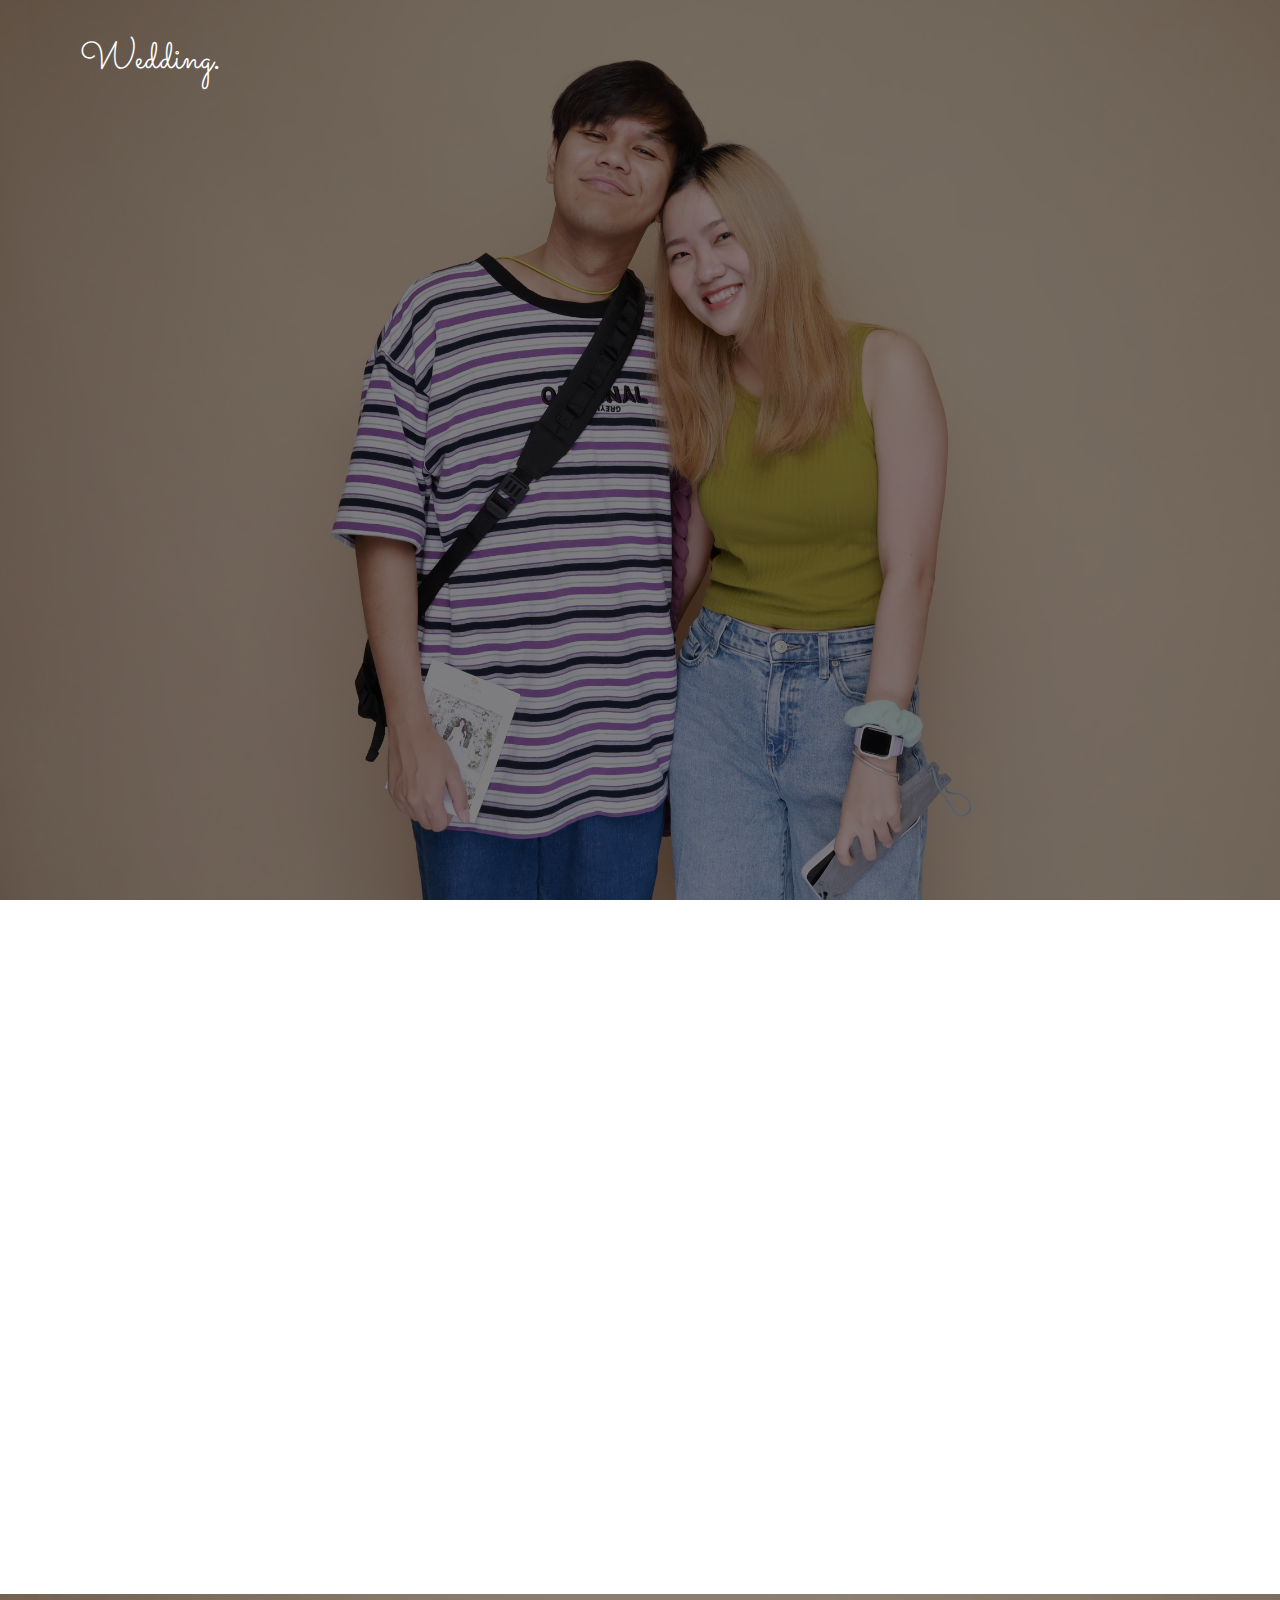
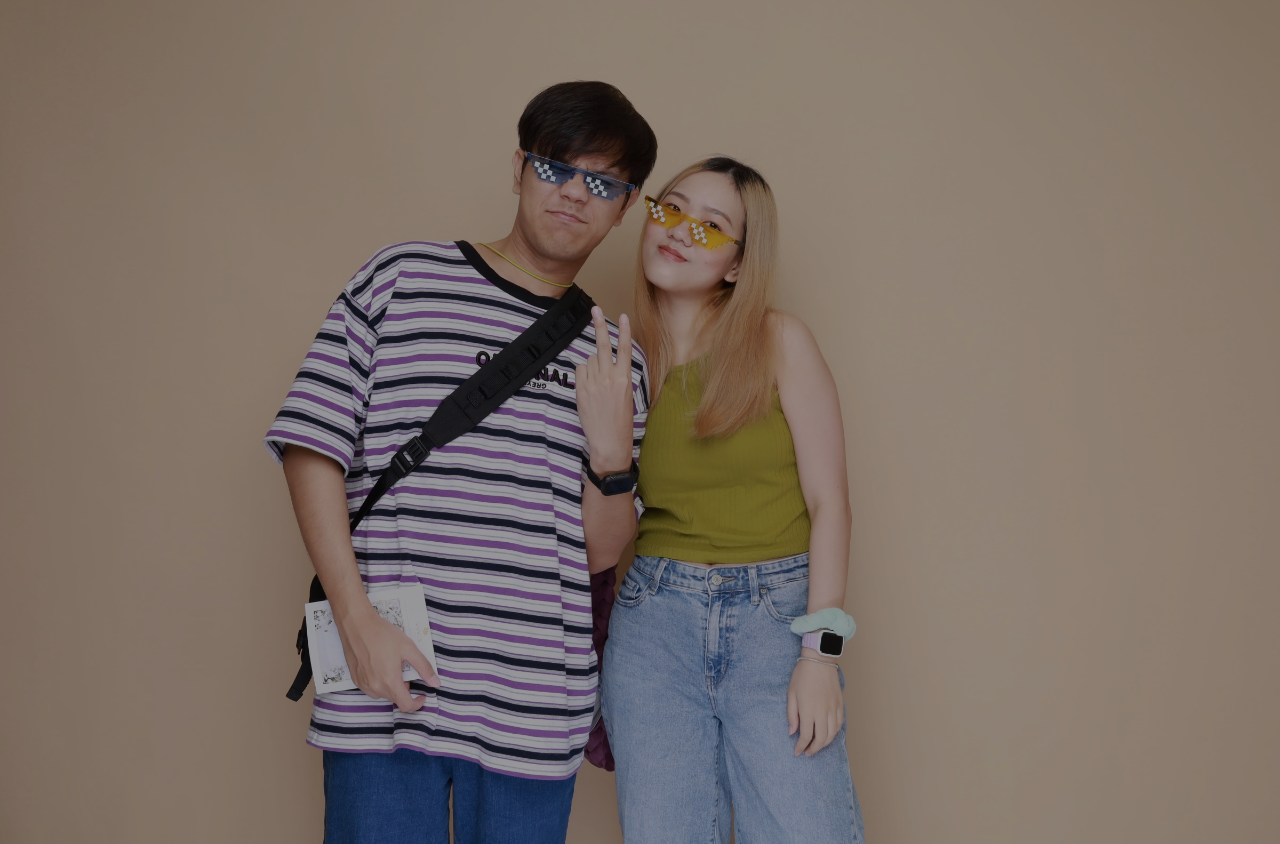
<file: index.html>
<!DOCTYPE html>
<!--[if lt IE 7]>      <html class="no-js lt-ie9 lt-ie8 lt-ie7"> <![endif]-->
<!--[if IE 7]>         <html class="no-js lt-ie9 lt-ie8"> <![endif]-->
<!--[if IE 8]>         <html class="no-js lt-ie9"> <![endif]-->
<!--[if gt IE 8]><!--> <html class="no-js"> <!--<![endif]-->
	<head>
	<meta charset="utf-8">
	<meta http-equiv="X-UA-Compatible" content="IE=edge">
	<title>Nost &amp; Fei's Wedding</title>
	<meta name="viewport" content="width=device-width, initial-scale=1">
	<!-- <meta name="description" content="Free HTML5 Template by FREEHTML5.CO" /> -->
	<!-- <meta name="keywords" content="free html5, free template, free bootstrap, html5, css3, mobile first, responsive" /> -->
	<!-- <meta name="author" content="FREEHTML5.CO" /> -->

  <!-- 
	//////////////////////////////////////////////////////

	FREE HTML5 TEMPLATE 
	DESIGNED & DEVELOPED by FREEHTML5.CO
		
	Website: 		http://freehtml5.co/
	Email: 			info@freehtml5.co
	Twitter: 		http://twitter.com/fh5co
	Facebook: 		https://www.facebook.com/fh5co

	//////////////////////////////////////////////////////
	 -->

  	<!-- Facebook and Twitter integration -->
	<meta property="og:title" content=""/>
	<meta property="og:image" content=""/>
	<meta property="og:url" content=""/>
	<meta property="og:site_name" content=""/>
	<meta property="og:description" content=""/>
	<meta name="twitter:title" content="" />
	<meta name="twitter:image" content="" />
	<meta name="twitter:url" content="" />
	<meta name="twitter:card" content="" />

	<link href='https://fonts.googleapis.com/css?family=Work+Sans:400,300,600,400italic,700' rel='stylesheet' type='text/css'>
	<link href="https://fonts.googleapis.com/css?family=Sacramento" rel="stylesheet">
	
	<!-- Animate.css -->
	<link rel="stylesheet" href="css/animate.css">
	<!-- Icomoon Icon Fonts-->
	<link rel="stylesheet" href="css/icomoon.css">
	<!-- Bootstrap  -->
	<link rel="stylesheet" href="css/bootstrap.css">

	<!-- Magnific Popup -->
	<link rel="stylesheet" href="css/magnific-popup.css">

	<!-- Owl Carousel  -->
	<link rel="stylesheet" href="css/owl.carousel.min.css">
	<link rel="stylesheet" href="css/owl.theme.default.min.css">

	<!-- Theme style  -->
	<link rel="stylesheet" href="css/style.css">

	<!-- Modernizr JS -->
	<script src="js/modernizr-2.6.2.min.js"></script>
	<!-- FOR IE9 below -->
	<!--[if lt IE 9]>
	<script src="js/respond.min.js"></script>
	<![endif]-->

	</head>
	<body>
		
	<div class="fh5co-loader"></div>
	
	<!-- <div id="page"> -->
	<nav class="fh5co-nav" role="navigation">
		<div class="container">
			<div class="row">
				<div class="col-xs-2">
					<div id="fh5co-logo"><a href="index.html">Wedding<strong>.</strong></a></div>
				</div>
				<div class="col-xs-10 text-right menu-1">
					<!-- <ul>
						<li class="active"><a href="index.html">Home</a></li>
						<li><a href="about.html">Story</a></li>
						<li class="has-dropdown">
							<a href="services.html">Services</a>
							<ul class="dropdown">
								<li><a href="#">Web Design</a></li>
								<li><a href="#">eCommerce</a></li>
								<li><a href="#">Branding</a></li>
								<li><a href="#">API</a></li>
							</ul>
						</li>
						<li class="has-dropdown">
							<a href="gallery.html">Gallery</a>
							<ul class="dropdown">
								<li><a href="#">HTML5</a></li>
								<li><a href="#">CSS3</a></li>
								<li><a href="#">Sass</a></li>
								<li><a href="#">jQuery</a></li>
							</ul>
						</li>
						<li><a href="contact.html">Contact</a></li>
					</ul> -->
				</div>
			</div>
			
		</div>
	</nav>

	<header id="fh5co-header" class="fh5co-cover" role="banner" style="background-image:url(images/nf2.JPG);" data-stellar-background-ratio="0.5">
		<div class="overlay"></div>
		<div class="container">
			<div class="row">
				<div class="col-md-8 col-md-offset-2 text-center">
					<div class="display-t">
						<div class="display-tc animate-box" data-animate-effect="fadeIn">
							<h1>Nost &amp; Fei</h1>
							<h2>We Are Getting Married</h2>
							<div class="simply-countdown simply-countdown-one"></div>
							<p><a href="#" class="btn btn-default btn-sm">Save the date</a></p>
						</div>
					</div>
				</div>
			</div>
		</div>
	</header>

	<div id="fh5co-couple">
		<div class="container">
			<div class="row">
				<div class="col-md-8 col-md-offset-2 text-center fh5co-heading animate-box">
					<h2>Hello!</h2>
					<h3>August 27th, 2023 </h3>
						<h3>@Rembrandt Hotel, Bangkok, Thailand</h3>
					<p>We invited you to celebrate our wedding</p>
				</div>
			</div>
			<div class="couple-wrap animate-box">
				<div class="couple-half">
					<div class="groom">
						<img src="images/test6.jpg" alt="groom" class="img-responsive">
					</div>
					<div class="desc-groom">
						<h3>Wirawat Bunlom</h3>
						<!-- <p>Far far away, behind the word mountains, far from the countries Vokalia and Consonantia, there live the blind texts. Separated they live in Bookmarksgrove</p> -->
					</div>
				</div>
				<p class="heart text-center"><i class="icon-heart2"></i></p>
				<div class="couple-half">
					<div class="bride">
						<img src="images/test7.jpg" alt="groom" class="img-responsive">
					</div>
					<div class="desc-bride">
						<h3>Apitsada Suan-ngarm</h3>
						<!-- <p>Far far away, behind the word mountains, far from the countries Vokalia and Consonantia, there live the blind texts. Separated they live in Bookmarksgrove</p> -->
					</div>
				</div>
			</div>
		</div>
	</div>

	<div id="fh5co-event" class="fh5co-bg" style="background-image:url(images/nf3.JPG);">
		<div class="overlay"></div>
		<div class="container">
			<div class="row">
				<div class="col-md-8 col-md-offset-2 text-center fh5co-heading animate-box">
					<span>Our Special Events</span>
					<h2>Wedding Events</h2>
				</div>
			</div>
			<div class="row">
				<div class="display-t">
					<div class="display-tc">
						<div class="col-md-10 col-md-offset-1">
							<div class="col-md-6 col-sm-6 text-center">
								<div class="event-wrap animate-box">
									<h3>Chinese Tea Ceremony</h3>
									<div class="event-col">
										<i class="icon-clock"></i>
										<span>5:00 PM</span>
										<span>6:00 PM</span>
									</div>
									<div class="event-col">
										<i class="icon-calendar"></i>
										<span>Saturday 27</span>
										<span>August, 2023</span>
									</div>
									<p>Far far away, behind the word mountains, far from the countries Vokalia and Consonantia, there live the blind texts. Separated they live in Bookmarksgrove right at the coast of the Semantics, a large language ocean.</p>
								</div>
							</div>
							<div class="col-md-6 col-sm-6 text-center">
								<div class="event-wrap animate-box">
									<h3>Wedding Ceremony</h3>
									<div class="event-col">
										<i class="icon-clock"></i>
										<span>6:00 PM</span>
										<span>9:00 PM</span>
									</div>
									<div class="event-col">
										<i class="icon-calendar"></i>
										<span>Saturday 27</span>
										<span>August, 2023</span>
									</div>
									<p>Far far away, behind the word mountains, far from the countries Vokalia and Consonantia, there live the blind texts. Separated they live in Bookmarksgrove right at the coast of the Semantics, a large language ocean.</p>
								</div>
							</div>
						</div>
					</div>
				</div>
			</div>
		</div>
	</div>

	<!-- <div id="fh5co-couple-story">
		<div class="container">
			<div class="row">
				<div class="col-md-8 col-md-offset-2 text-center fh5co-heading animate-box">
					<span>We Love Each Other</span>
					<h2>Our Story</h2>
					<p>Far far away, behind the word mountains, far from the countries Vokalia and Consonantia, there live the blind texts.</p>
				</div>
			</div>
			<div class="row">
				<div class="col-md-12 col-md-offset-0">
					<ul class="timeline animate-box">
						<li class="animate-box">
							<div class="timeline-badge" style="background-image:url(images/couple-1.jpg);"></div>
							<div class="timeline-panel">
								<div class="timeline-heading">
									<h3 class="timeline-title">First We Meet</h3>
									<span class="date">December 25, 2015</span>
								</div>
								<div class="timeline-body">
									<p>Far far away, behind the word mountains, far from the countries Vokalia and Consonantia, there live the blind texts. Separated they live in Bookmarksgrove right at the coast of the Semantics, a large language ocean.</p>
								</div>
							</div>
						</li>
						<li class="timeline-inverted animate-box">
							<div class="timeline-badge" style="background-image:url(images/couple-2.jpg);"></div>
							<div class="timeline-panel">
								<div class="timeline-heading">
									<h3 class="timeline-title">First Date</h3>
									<span class="date">December 28, 2015</span>
								</div>
								<div class="timeline-body">
									<p>Far far away, behind the word mountains, far from the countries Vokalia and Consonantia, there live the blind texts. Separated they live in Bookmarksgrove right at the coast of the Semantics, a large language ocean.</p>
								</div>
							</div>
						</li>
						<li class="animate-box">
							<div class="timeline-badge" style="background-image:url(images/couple-3.jpg);"></div>
							<div class="timeline-panel">
								<div class="timeline-heading">
									<h3 class="timeline-title">In A Relationship</h3>
									<span class="date">January 1, 2016</span>
								</div>
								<div class="timeline-body">
									<p>Far far away, behind the word mountains, far from the countries Vokalia and Consonantia, there live the blind texts. Separated they live in Bookmarksgrove right at the coast of the Semantics, a large language ocean.</p>
								</div>
							</div>
						</li>
			    	</ul>
				</div>
			</div>
		</div>
	</div> -->

	<!-- <div id="fh5co-gallery" class="fh5co-section-gray">
		<div class="container">
			<div class="row">
				<div class="col-md-8 col-md-offset-2 text-center fh5co-heading animate-box">
					<span>Our Memories</span>
					<h2>Wedding Gallery</h2>
					<p>Far far away, behind the word mountains, far from the countries Vokalia and Consonantia, there live the blind texts.</p>
				</div>
			</div>
			<div class="row row-bottom-padded-md">
				<div class="col-md-12">
					<ul id="fh5co-gallery-list">
						
						<li class="one-third animate-box" data-animate-effect="fadeIn" style="background-image: url(images/gallery-1.jpg); "> 
						<a href="images/gallery-1.jpg">
							<div class="case-studies-summary">
								<span>14 Photos</span>
								<h2>Two Glas of Juice</h2>
							</div>
						</a>
					</li>
					<li class="one-third animate-box" data-animate-effect="fadeIn" style="background-image: url(images/gallery-2.jpg); ">
						<a href="#" class="color-2">
							<div class="case-studies-summary">
								<span>30 Photos</span>
								<h2>Timer starts now!</h2>
							</div>
						</a>
					</li>


					<li class="one-third animate-box" data-animate-effect="fadeIn" style="background-image: url(images/gallery-3.jpg); ">
						<a href="#" class="color-3">
							<div class="case-studies-summary">
								<span>90 Photos</span>
								<h2>Beautiful sunset</h2>
							</div>
						</a>
					</li>
					<li class="one-third animate-box" data-animate-effect="fadeIn" style="background-image: url(images/gallery-4.jpg); ">
						<a href="#" class="color-4">
							<div class="case-studies-summary">
								<span>12 Photos</span>
								<h2>Company's Conference Room</h2>
							</div>
						</a>
					</li>

						<li class="one-third animate-box" data-animate-effect="fadeIn" style="background-image: url(images/gallery-5.jpg); ">
							<a href="#" class="color-3">
								<div class="case-studies-summary">
									<span>50 Photos</span>
									<h2>Useful baskets</h2>
								</div>
							</a>
						</li>
						<li class="one-third animate-box" data-animate-effect="fadeIn" style="background-image: url(images/gallery-6.jpg); ">
							<a href="#" class="color-4">
								<div class="case-studies-summary">
									<span>45 Photos</span>
									<h2>Skater man in the road</h2>
								</div>
							</a>
						</li>

						<li class="one-third animate-box" data-animate-effect="fadeIn" style="background-image: url(images/gallery-7.jpg); ">
							<a href="#" class="color-4">
								<div class="case-studies-summary">
									<span>35 Photos</span>
									<h2>Two Glas of Juice</h2>
								</div>
							</a>
						</li>

						<li class="one-third animate-box" data-animate-effect="fadeIn" style="background-image: url(images/gallery-8.jpg); "> 
							<a href="#" class="color-5">
								<div class="case-studies-summary">
									<span>90 Photos</span>
									<h2>Timer starts now!</h2>
								</div>
							</a>
						</li>
						<li class="one-third animate-box" data-animate-effect="fadeIn" style="background-image: url(images/gallery-9.jpg); ">
							<a href="#" class="color-6">
								<div class="case-studies-summary">
									<span>56 Photos</span>
									<h2>Beautiful sunset</h2>
								</div>
							</a>
						</li>
					</ul>		
				</div>
			</div>
		</div>
	</div> -->

	<!-- <div id="fh5co-counter" class="fh5co-bg fh5co-counter" style="background-image:url(images/img_bg_5.jpg);">
		<div class="overlay"></div>
		<div class="container">
			<div class="row">
				<div class="display-t">
					<div class="display-tc">
						<div class="col-md-3 col-sm-6 animate-box">
							<div class="feature-center">
								<span class="icon">
									<i class="icon-users"></i>
								</span>

								<span class="counter js-counter" data-from="0" data-to="200" data-speed="5000" data-refresh-interval="50">1</span>
								<span class="counter-label">Estimated Guest</span>

							</div>
						</div>
						<div class="col-md-3 col-sm-6 animate-box">
							<div class="feature-center">
								<span class="icon">
									<i class="icon-user"></i>
								</span>

								<span class="counter js-counter" data-from="0" data-to="1000" data-speed="5000" data-refresh-interval="50">1</span>
								<span class="counter-label">We Catter</span>
							</div>
						</div>
						<div class="col-md-3 col-sm-6 animate-box">
							<div class="feature-center">
								<span class="icon">
									<i class="icon-calendar"></i>
								</span>
								<span class="counter js-counter" data-from="0" data-to="402" data-speed="5000" data-refresh-interval="50">1</span>
								<span class="counter-label">Events Done</span>
							</div>
						</div>
						<div class="col-md-3 col-sm-6 animate-box">
							<div class="feature-center">
								<span class="icon">
									<i class="icon-clock"></i>
								</span>

								<span class="counter js-counter" data-from="0" data-to="2345" data-speed="5000" data-refresh-interval="50">1</span>
								<span class="counter-label">Hours Spent</span>

							</div>
						</div>
					</div>
				</div>
			</div>
		</div>
	</div> -->

	<!-- <div id="fh5co-testimonial">
		<div class="container">
			<div class="row">
				<div class="row animate-box">
					<div class="col-md-8 col-md-offset-2 text-center fh5co-heading">
						<span>Best Wishes</span>
						<h2>Friends Wishes</h2>
					</div>
				</div>
				<div class="row">
					<div class="col-md-12 animate-box">
						<div class="wrap-testimony">
							<div class="owl-carousel-fullwidth">
								<div class="item">
									<div class="testimony-slide active text-center">
										<figure>
											<img src="images/couple-1.jpg" alt="user">
										</figure>
										<span>John Doe, via <a href="#" class="twitter">Twitter</a></span>
										<blockquote>
											<p>"Far far away, behind the word mountains, far from the countries Vokalia and Consonantia, there live the blind texts. Separated they live in Bookmarksgrove right at the coast of the Semantics"</p>
										</blockquote>
									</div>
								</div>
								<div class="item">
									<div class="testimony-slide active text-center">
										<figure>
											<img src="images/couple-2.jpg" alt="user">
										</figure>
										<span>John Doe, via <a href="#" class="twitter">Twitter</a></span>
										<blockquote>
											<p>"Far far away, behind the word mountains, far from the countries Vokalia and Consonantia, at the coast of the Semantics, a large language ocean."</p>
										</blockquote>
									</div>
								</div>
								<div class="item">
									<div class="testimony-slide active text-center">
										<figure>
											<img src="images/couple-3.jpg" alt="user">
										</figure>
										<span>John Doe, via <a href="#" class="twitter">Twitter</a></span>
										<blockquote>
											<p>"Far far away, far from the countries Vokalia and Consonantia, there live the blind texts. Separated they live in Bookmarksgrove right at the coast of the Semantics, a large language ocean."</p>
										</blockquote>
									</div>
								</div>
							</div>
						</div>
					</div>
				</div>
			</div>
		</div>
	</div>

	<div id="fh5co-services" class="fh5co-section-gray">
		<div class="container">
			
			<div class="row animate-box">
				<div class="col-md-8 col-md-offset-2 text-center fh5co-heading">
					<h2>We Offer Services</h2>
					<p>Dignissimos asperiores vitae velit veniam totam fuga molestias accusamus alias autem provident. Odit ab aliquam dolor eius.</p>
				</div>
			</div>

			<div class="row">
				<div class="col-md-6">
					<div class="feature-left animate-box" data-animate-effect="fadeInLeft">
						<span class="icon">
							<i class="icon-calendar"></i>
						</span>
						<div class="feature-copy">
							<h3>We Organized Events</h3>
							<p>Facilis ipsum reprehenderit nemo molestias. Aut cum mollitia reprehenderit. Eos cumque dicta adipisci architecto culpa amet.</p>
						</div>
					</div>

					<div class="feature-left animate-box" data-animate-effect="fadeInLeft">
						<span class="icon">
							<i class="icon-image"></i>
						</span>
						<div class="feature-copy">
							<h3>Photoshoot</h3>
							<p>Facilis ipsum reprehenderit nemo molestias. Aut cum mollitia reprehenderit. Eos cumque dicta adipisci architecto culpa amet.</p>
						</div>
					</div>

					<div class="feature-left animate-box" data-animate-effect="fadeInLeft">
						<span class="icon">
							<i class="icon-video"></i>
						</span>
						<div class="feature-copy">
							<h3>Video Editing</h3>
							<p>Facilis ipsum reprehenderit nemo molestias. Aut cum mollitia reprehenderit. Eos cumque dicta adipisci architecto culpa amet.</p>
						</div>
					</div>

				</div>

				<div class="col-md-6 animate-box">
					<div class="fh5co-video fh5co-bg" style="background-image: url(images/img_bg_3.jpg); ">
						<a href="https://vimeo.com/channels/staffpicks/93951774" class="popup-vimeo"><i class="icon-video2"></i></a>
						<div class="overlay"></div>
					</div>
				</div>
			</div>

			
		</div>
	</div> -->


	<!-- <div id="fh5co-started" class="fh5co-bg" style="background-image:url(images/img_bg_4.jpg);">
		<div class="overlay"></div>
		<div class="container">
			<div class="row animate-box">
				<div class="col-md-8 col-md-offset-2 text-center fh5co-heading">
					<h2>Are You Attending?</h2>
					<p>Please Fill-up the form to notify you that you're attending. Thanks.</p>
				</div>
			</div>
			<div class="row animate-box">
				<div class="col-md-10 col-md-offset-1">
					<form class="form-inline">
						<div class="col-md-4 col-sm-4">
							<div class="form-group">
								<label for="name" class="sr-only">Name</label>
								<input type="name" class="form-control" id="name" placeholder="Name">
							</div>
						</div>
						<div class="col-md-4 col-sm-4">
							<div class="form-group">
								<label for="email" class="sr-only">Email</label>
								<input type="email" class="form-control" id="email" placeholder="Email">
							</div>
						</div>
						<div class="col-md-4 col-sm-4">
							<button type="submit" class="btn btn-default btn-block">I am Attending</button>
						</div>
					</form>
				</div>
			</div>
		</div>
	</div> -->

	<!-- <footer id="fh5co-footer" role="contentinfo">
		<div class="container">

			<div class="row copyright">
				<div class="col-md-12 text-center">
					<p>
						<small class="block">&copy; 2016 Free HTML5. All Rights Reserved.</small> 
						<small class="block">Designed by <a href="http://freehtml5.co/" target="_blank">FREEHTML5.co</a> Demo Images: <a href="http://unsplash.co/" target="_blank">Unsplash</a></small>
					</p>
					<p>
						<ul class="fh5co-social-icons">
							<li><a href="#"><i class="icon-twitter"></i></a></li>
							<li><a href="#"><i class="icon-facebook"></i></a></li>
							<li><a href="#"><i class="icon-linkedin"></i></a></li>
							<li><a href="#"><i class="icon-dribbble"></i></a></li>
						</ul>
					</p>
				</div>
			</div>

		</div>
	</footer> -->
	<!-- </div> -->

	<!-- <div class="gototop js-top">
		<a href="#" class="js-gotop"><i class="icon-arrow-up"></i></a>
	</div> -->
	
	<!-- jQuery -->
	<script src="js/jquery.min.js"></script>
	<!-- jQuery Easing -->
	<script src="js/jquery.easing.1.3.js"></script>
	<!-- Bootstrap -->
	<script src="js/bootstrap.min.js"></script>
	<!-- Waypoints -->
	<script src="js/jquery.waypoints.min.js"></script>
	<!-- Carousel -->
	<script src="js/owl.carousel.min.js"></script>
	<!-- countTo -->
	<script src="js/jquery.countTo.js"></script>

	<!-- Stellar -->
	<script src="js/jquery.stellar.min.js"></script>
	<!-- Magnific Popup -->
	<script src="js/jquery.magnific-popup.min.js"></script>
	<script src="js/magnific-popup-options.js"></script>

	<!-- // <script src="https://cdnjs.cloudflare.com/ajax/libs/prism/0.0.1/prism.min.js"></script> -->
	<script src="js/simplyCountdown.js"></script>
	<!-- Main -->
	<script src="js/main.js"></script>

	<script>
    var d = new Date(new Date().getTime());

    // default example
    simplyCountdown('.simply-countdown-one', {
        year: 2023, //d.getFullYear(),
        month: 08,//d.getMonth() + 1,
        day: 26,//d.getDate()
    });

    //jQuery example
    $('#simply-countdown-losange').simplyCountdown({
        year: 2023, //d.getFullYear(),
        month: 08,//d.getMonth() + 1,
        day: 26,//d.getDate()
        enableUtc: false
    });
</script>

	</body>
</html>
</file>
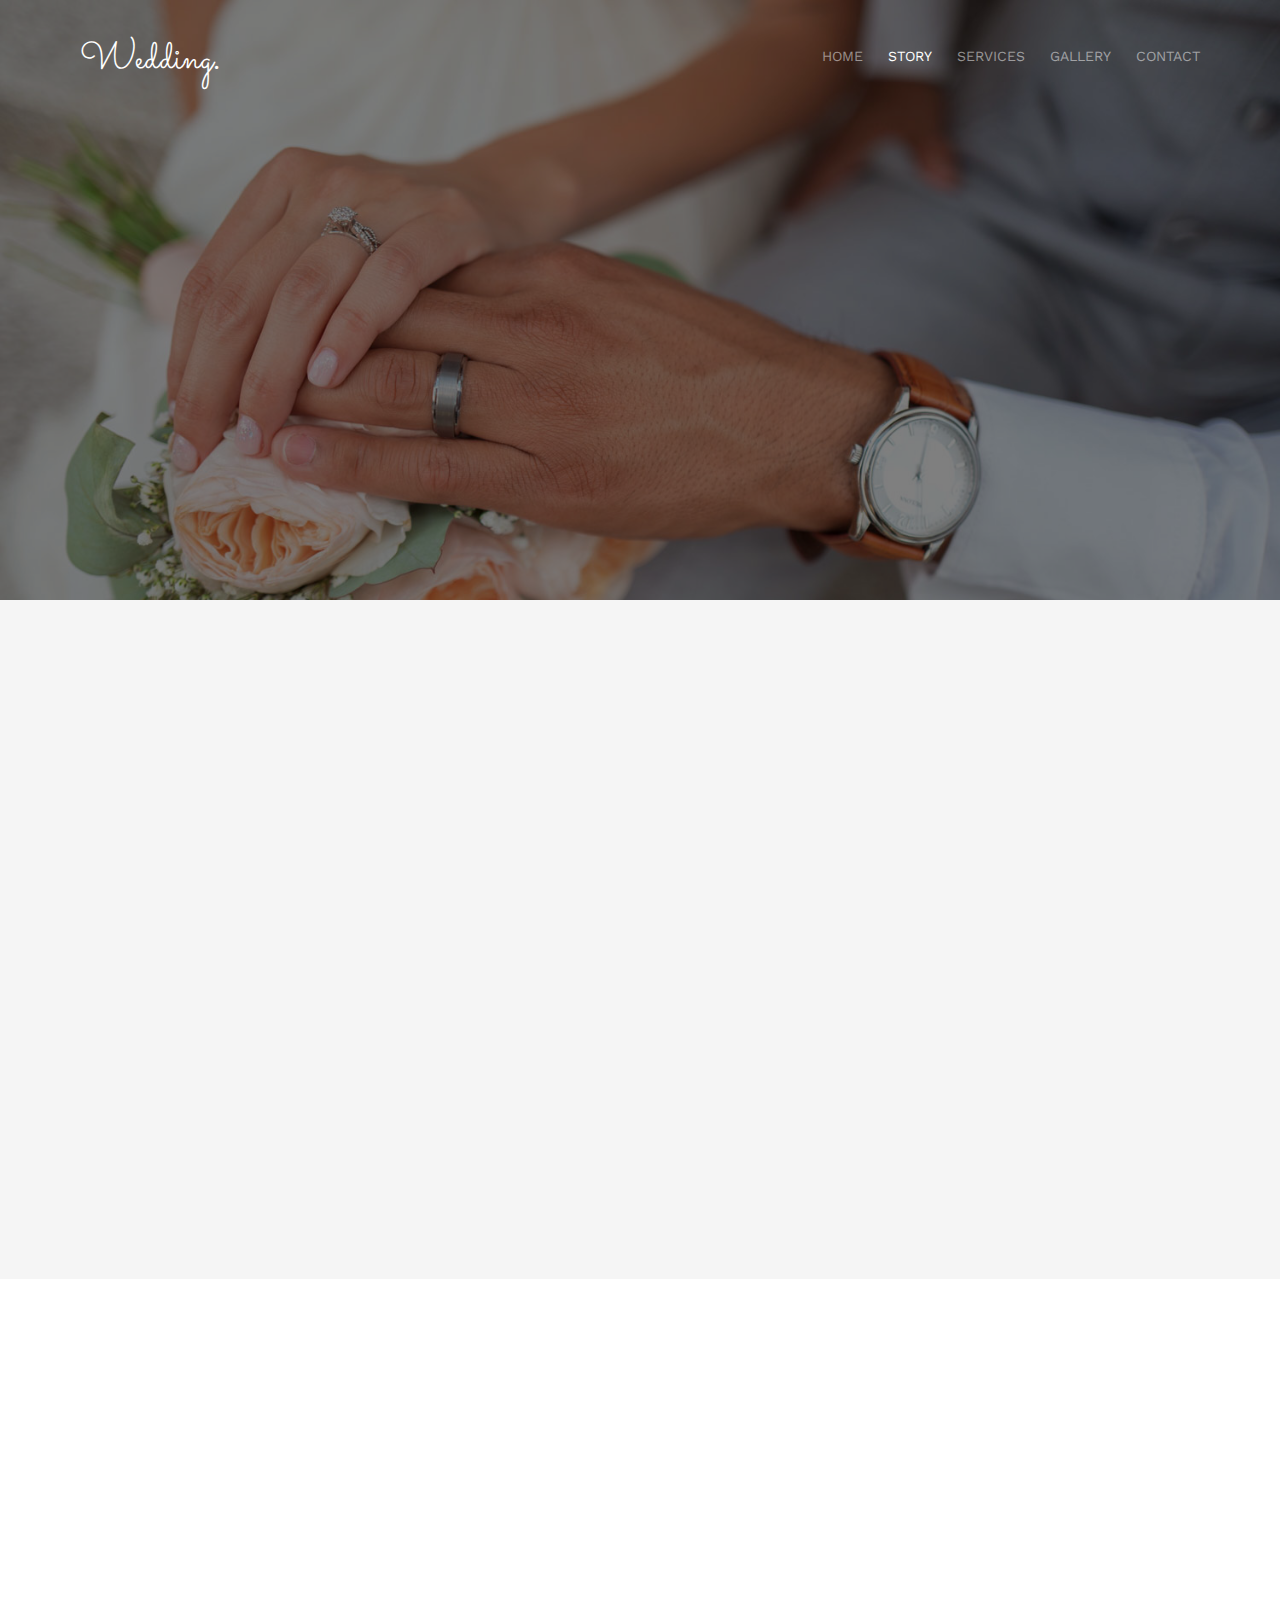
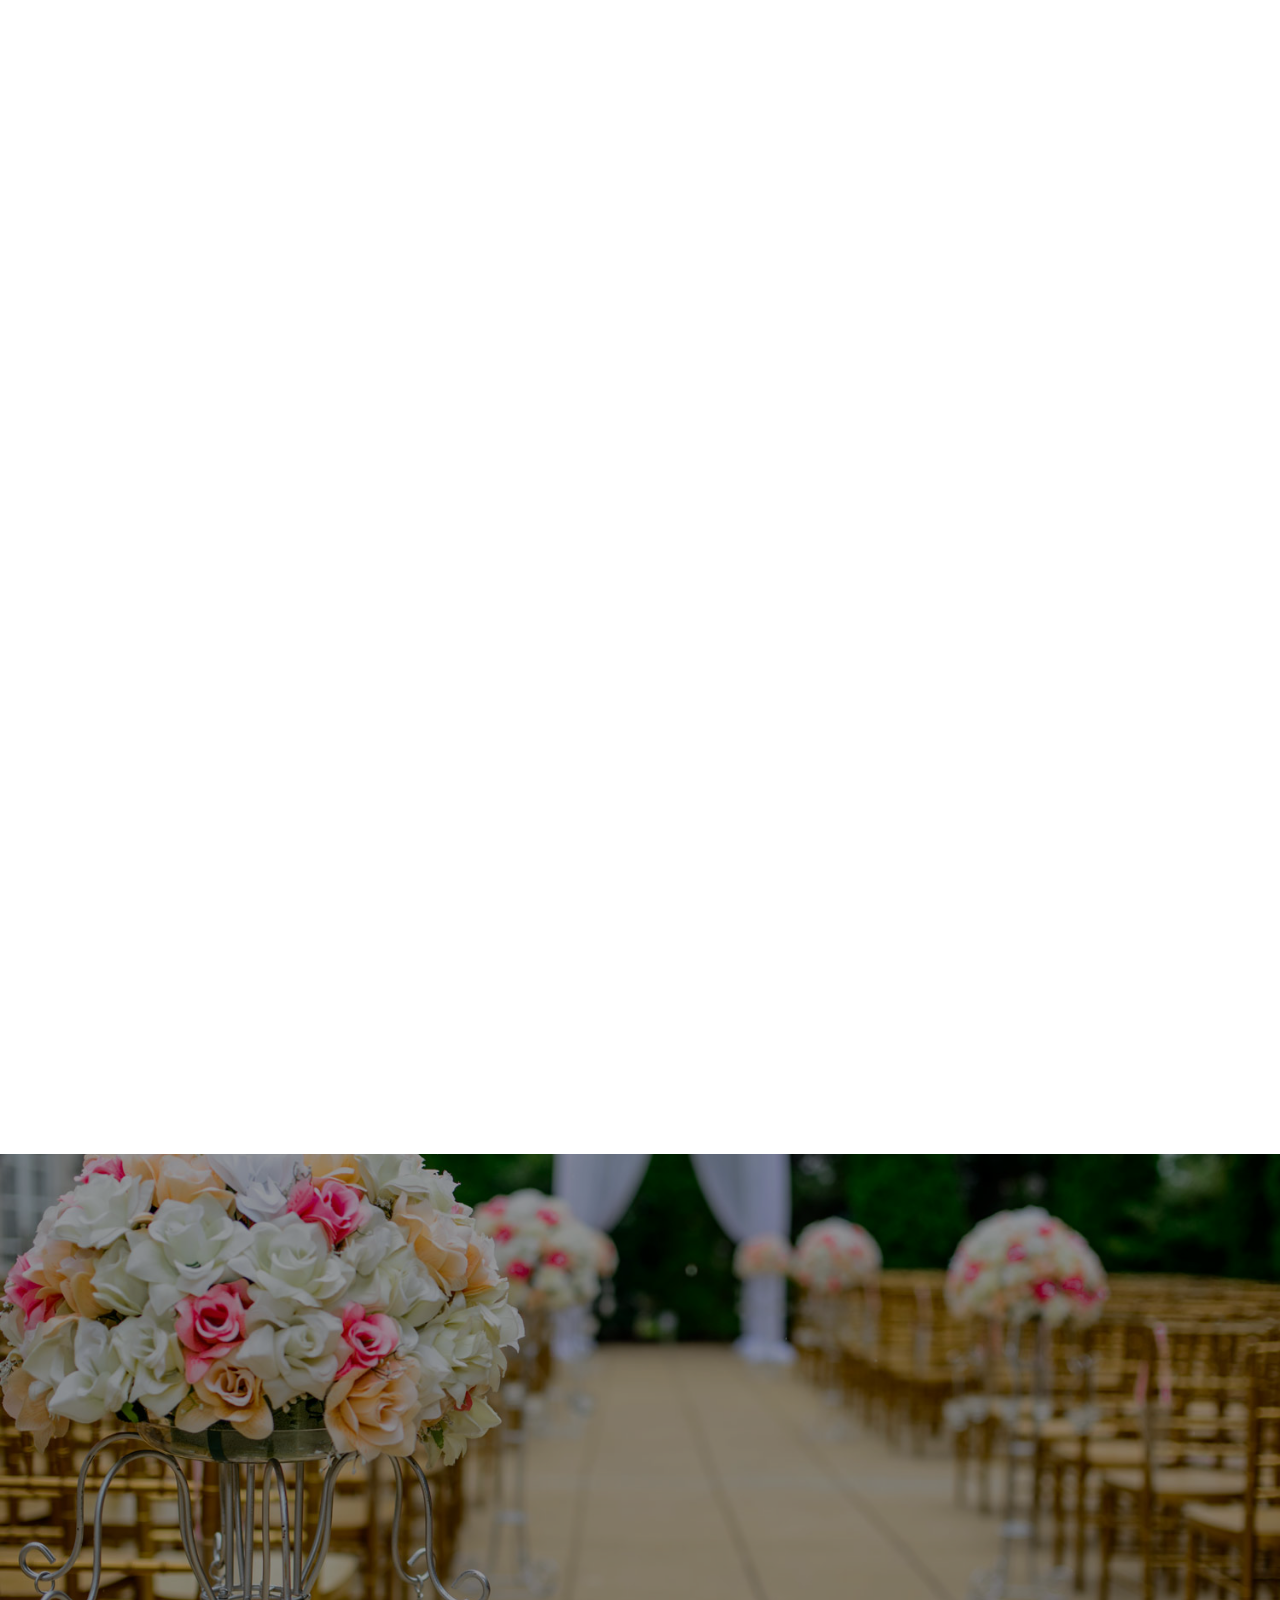
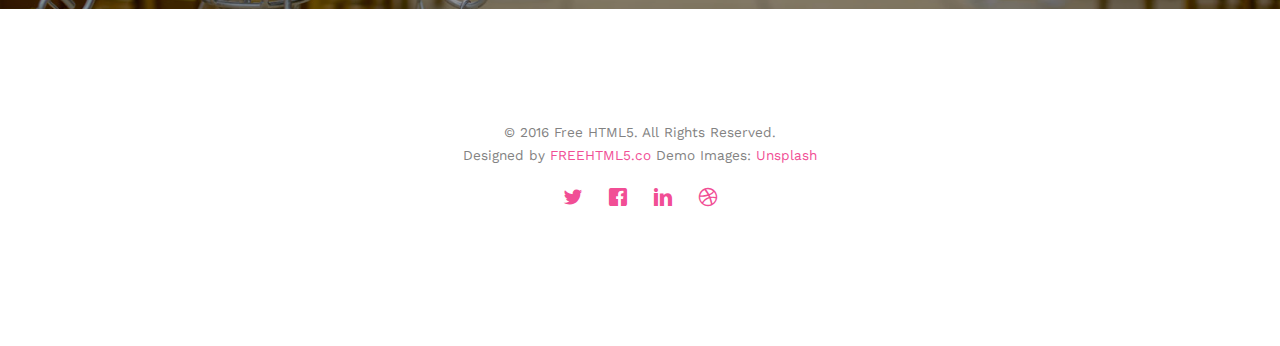
<file: about.html>
<!DOCTYPE html>
<!--[if lt IE 7]>      <html class="no-js lt-ie9 lt-ie8 lt-ie7"> <![endif]-->
<!--[if IE 7]>         <html class="no-js lt-ie9 lt-ie8"> <![endif]-->
<!--[if IE 8]>         <html class="no-js lt-ie9"> <![endif]-->
<!--[if gt IE 8]><!--> <html class="no-js"> <!--<![endif]-->
	<head>
	<meta charset="utf-8">
	<meta http-equiv="X-UA-Compatible" content="IE=edge">
	<title>Wedding &mdash; 100% Free Fully Responsive HTML5 Template by FREEHTML5.co</title>
	<meta name="viewport" content="width=device-width, initial-scale=1">
	<meta name="description" content="Free HTML5 Template by FREEHTML5.CO" />
	<meta name="keywords" content="free html5, free template, free bootstrap, html5, css3, mobile first, responsive" />
	<meta name="author" content="FREEHTML5.CO" />

  <!-- 
	//////////////////////////////////////////////////////

	FREE HTML5 TEMPLATE 
	DESIGNED & DEVELOPED by FREEHTML5.CO
		
	Website: 		http://freehtml5.co/
	Email: 			info@freehtml5.co
	Twitter: 		http://twitter.com/fh5co
	Facebook: 		https://www.facebook.com/fh5co

	//////////////////////////////////////////////////////
	 -->

  	<!-- Facebook and Twitter integration -->
	<meta property="og:title" content=""/>
	<meta property="og:image" content=""/>
	<meta property="og:url" content=""/>
	<meta property="og:site_name" content=""/>
	<meta property="og:description" content=""/>
	<meta name="twitter:title" content="" />
	<meta name="twitter:image" content="" />
	<meta name="twitter:url" content="" />
	<meta name="twitter:card" content="" />

	<link href='https://fonts.googleapis.com/css?family=Work+Sans:400,300,600,400italic,700' rel='stylesheet' type='text/css'>
	<link href="https://fonts.googleapis.com/css?family=Sacramento" rel="stylesheet">
	
	<!-- Animate.css -->
	<link rel="stylesheet" href="css/animate.css">
	<!-- Icomoon Icon Fonts-->
	<link rel="stylesheet" href="css/icomoon.css">
	<!-- Bootstrap  -->
	<link rel="stylesheet" href="css/bootstrap.css">

	<!-- Magnific Popup -->
	<link rel="stylesheet" href="css/magnific-popup.css">

	<!-- Owl Carousel  -->
	<link rel="stylesheet" href="css/owl.carousel.min.css">
	<link rel="stylesheet" href="css/owl.theme.default.min.css">

	<!-- Theme style  -->
	<link rel="stylesheet" href="css/style.css">

	<!-- Modernizr JS -->
	<script src="js/modernizr-2.6.2.min.js"></script>
	<!-- FOR IE9 below -->
	<!--[if lt IE 9]>
	<script src="js/respond.min.js"></script>
	<![endif]-->

	</head>
	<body>
		
	<div class="fh5co-loader"></div>
	
	<div id="page">
	<nav class="fh5co-nav" role="navigation">
		<div class="container">
			<div class="row">
				<div class="col-xs-2">
					<div id="fh5co-logo"><a href="index.html">Wedding<strong>.</strong></a></div>
				</div>
				<div class="col-xs-10 text-right menu-1">
					<ul>
						<li><a href="index.html">Home</a></li>
						<li class="active"><a href="about.html">Story</a></li>
						<li class="has-dropdown">
							<a href="services.html">Services</a>
							<ul class="dropdown">
								<li><a href="#">Web Design</a></li>
								<li><a href="#">eCommerce</a></li>
								<li><a href="#">Branding</a></li>
								<li><a href="#">API</a></li>
							</ul>
						</li>
						<li class="has-dropdown">
							<a href="gallery.html">Gallery</a>
							<ul class="dropdown">
								<li><a href="#">HTML5</a></li>
								<li><a href="#">CSS3</a></li>
								<li><a href="#">Sass</a></li>
								<li><a href="#">jQuery</a></li>
							</ul>
						</li>
						<li><a href="contact.html">Contact</a></li>
					</ul>
				</div>
			</div>
			
		</div>
	</nav>

	<header id="fh5co-header" class="fh5co-cover fh5co-cover-sm" role="banner" style="background-image:url(images/img_bg_1.jpg);">
		<div class="overlay"></div>
		<div class="fh5co-container">
			<div class="row">
				<div class="col-md-8 col-md-offset-2 text-center">
					<div class="display-t">
						<div class="display-tc animate-box" data-animate-effect="fadeIn">
							<h1>Couple Story</h1>
							<h2>Free HTML5 templates Made by <a href="http://freehtml5.co" target="_blank">FreeHTML5.co</a></h2>
						</div>
					</div>
				</div>
			</div>
		</div>
	</header>

	<div id="fh5co-couple" class="fh5co-section-gray">
		<div class="container">
			<div class="row">
				<div class="col-md-8 col-md-offset-2 text-center fh5co-heading animate-box">
					<h2>Hello!</h2>
					<h3>November 28th, 2016 New York, USA</h3>
					<p>We invited you to celebrate our wedding</p>
				</div>
			</div>
			<div class="couple-wrap animate-box">
				<div class="couple-half">
					<div class="groom">
						<img src="images/groom.jpg" alt="groom" class="img-responsive">
					</div>
					<div class="desc-groom">
						<h3>Joefrey Mahusay</h3>
						<p>Far far away, behind the word mountains, far from the countries Vokalia and Consonantia, there live the blind texts. Separated they live in Bookmarksgrove</p>
					</div>
				</div>
				<p class="heart text-center"><i class="icon-heart2"></i></p>
				<div class="couple-half">
					<div class="bride">
						<img src="images/bride.jpg" alt="groom" class="img-responsive">
					</div>
					<div class="desc-bride">
						<h3>Sheila Mahusay</h3>
						<p>Far far away, behind the word mountains, far from the countries Vokalia and Consonantia, there live the blind texts. Separated they live in Bookmarksgrove</p>
					</div>
				</div>
			</div>
		</div>
	</div>

	<div id="fh5co-couple-story">
		<div class="container">
			<div class="row">
				<div class="col-md-8 col-md-offset-2 text-center fh5co-heading animate-box">
					<span>We Love Each Other</span>
					<h2>Our Story</h2>
					<p>Far far away, behind the word mountains, far from the countries Vokalia and Consonantia, there live the blind texts.</p>
				</div>
			</div>
			<div class="row">
				<div class="col-md-12 col-md-offset-0">
					<ul class="timeline animate-box">
						<li class="animate-box">
							<div class="timeline-badge" style="background-image:url(images/couple-1.jpg);"></div>
							<div class="timeline-panel">
								<div class="timeline-heading">
									<h3 class="timeline-title">First We Meet</h3>
									<span class="date">December 25, 2015</span>
								</div>
								<div class="timeline-body">
									<p>Far far away, behind the word mountains, far from the countries Vokalia and Consonantia, there live the blind texts. Separated they live in Bookmarksgrove right at the coast of the Semantics, a large language ocean.</p>
								</div>
							</div>
						</li>
						<li class="timeline-inverted animate-box">
							<div class="timeline-badge" style="background-image:url(images/couple-2.jpg);"></div>
							<div class="timeline-panel">
								<div class="timeline-heading">
									<h3 class="timeline-title">First Date</h3>
									<span class="date">December 28, 2015</span>
								</div>
								<div class="timeline-body">
									<p>Far far away, behind the word mountains, far from the countries Vokalia and Consonantia, there live the blind texts. Separated they live in Bookmarksgrove right at the coast of the Semantics, a large language ocean.</p>
								</div>
							</div>
						</li>
						<li class="animate-box">
							<div class="timeline-badge" style="background-image:url(images/couple-3.jpg);"></div>
							<div class="timeline-panel">
								<div class="timeline-heading">
									<h3 class="timeline-title">In A Relationship</h3>
									<span class="date">January 1, 2016</span>
								</div>
								<div class="timeline-body">
									<p>Far far away, behind the word mountains, far from the countries Vokalia and Consonantia, there live the blind texts. Separated they live in Bookmarksgrove right at the coast of the Semantics, a large language ocean.</p>
								</div>
							</div>
						</li>
			    	</ul>
				</div>
			</div>
		</div>
	</div>

	<div id="fh5co-started" class="fh5co-bg" style="background-image:url(images/img_bg_4.jpg);">
		<div class="overlay"></div>
		<div class="container">
			<div class="row animate-box">
				<div class="col-md-8 col-md-offset-2 text-center fh5co-heading">
					<h2>Are You Attending?</h2>
					<p>Please Fill-up the form to notify you that you're attending. Thanks.</p>
				</div>
			</div>
			<div class="row animate-box">
				<div class="col-md-10 col-md-offset-1">
					<form class="form-inline">
						<div class="col-md-4 col-sm-4">
							<div class="form-group">
								<label for="name" class="sr-only">Name</label>
								<input type="name" class="form-control" id="name" placeholder="Name">
							</div>
						</div>
						<div class="col-md-4 col-sm-4">
							<div class="form-group">
								<label for="email" class="sr-only">Email</label>
								<input type="email" class="form-control" id="email" placeholder="Email">
							</div>
						</div>
						<div class="col-md-4 col-sm-4">
							<button type="submit" class="btn btn-default btn-block">I am Attending</button>
						</div>
					</form>
				</div>
			</div>
		</div>
	</div>

	<footer id="fh5co-footer" role="contentinfo">
		<div class="container">
			<!-- <div class="row row-pb-md">
				<div class="col-md-4 fh5co-widget">
					<h3>The Company</h3>
					<p>Facilis ipsum reprehenderit nemo molestias. Aut cum mollitia reprehenderit. Eos cumque dicta adipisci architecto culpa amet.</p>
					<p><a href="#">Learn More</a></p>
				</div>
				<div class="col-md-2 col-sm-4 col-xs-6 col-md-push-1">
					<ul class="fh5co-footer-links">
						<li><a href="#">About</a></li>
						<li><a href="#">Help</a></li>
						<li><a href="#">Contact</a></li>
						<li><a href="#">Terms</a></li>
						<li><a href="#">Meetups</a></li>
					</ul>
				</div>

				<div class="col-md-2 col-sm-4 col-xs-6 col-md-push-1">
					<ul class="fh5co-footer-links">
						<li><a href="#">Shop</a></li>
						<li><a href="#">Privacy</a></li>
						<li><a href="#">Testimonials</a></li>
						<li><a href="#">Handbook</a></li>
						<li><a href="#">Held Desk</a></li>
					</ul>
				</div>

				<div class="col-md-2 col-sm-4 col-xs-6 col-md-push-1">
					<ul class="fh5co-footer-links">
						<li><a href="#">Find Designers</a></li>
						<li><a href="#">Find Deelopers</a></li>
						<li><a href="#">Teams</a></li>
						<li><a href="#">Advertise</a></li>
						<li><a href="#">API</a></li>
					</ul>
				</div>
			</div> -->

			<div class="row copyright">
				<div class="col-md-12 text-center">
					<p>
						<small class="block">&copy; 2016 Free HTML5. All Rights Reserved.</small> 
						<small class="block">Designed by <a href="http://freehtml5.co/" target="_blank">FREEHTML5.co</a> Demo Images: <a href="http://unsplash.co/" target="_blank">Unsplash</a></small>
					</p>
					<p>
						<ul class="fh5co-social-icons">
							<li><a href="#"><i class="icon-twitter"></i></a></li>
							<li><a href="#"><i class="icon-facebook"></i></a></li>
							<li><a href="#"><i class="icon-linkedin"></i></a></li>
							<li><a href="#"><i class="icon-dribbble"></i></a></li>
						</ul>
					</p>
				</div>
			</div>

		</div>
	</footer>
	</div>

	<div class="gototop js-top">
		<a href="#" class="js-gotop"><i class="icon-arrow-up"></i></a>
	</div>
	
	<!-- jQuery -->
	<script src="js/jquery.min.js"></script>
	<!-- jQuery Easing -->
	<script src="js/jquery.easing.1.3.js"></script>
	<!-- Bootstrap -->
	<script src="js/bootstrap.min.js"></script>
	<!-- Waypoints -->
	<script src="js/jquery.waypoints.min.js"></script>
	<!-- Carousel -->
	<script src="js/owl.carousel.min.js"></script>
	<!-- countTo -->
	<script src="js/jquery.countTo.js"></script>

	<!-- Stellar -->
	<script src="js/jquery.stellar.min.js"></script>
	<!-- Magnific Popup -->
	<script src="js/jquery.magnific-popup.min.js"></script>
	<script src="js/magnific-popup-options.js"></script>

	<!-- Main -->
	<script src="js/main.js"></script>

	</body>
</html>
</file>
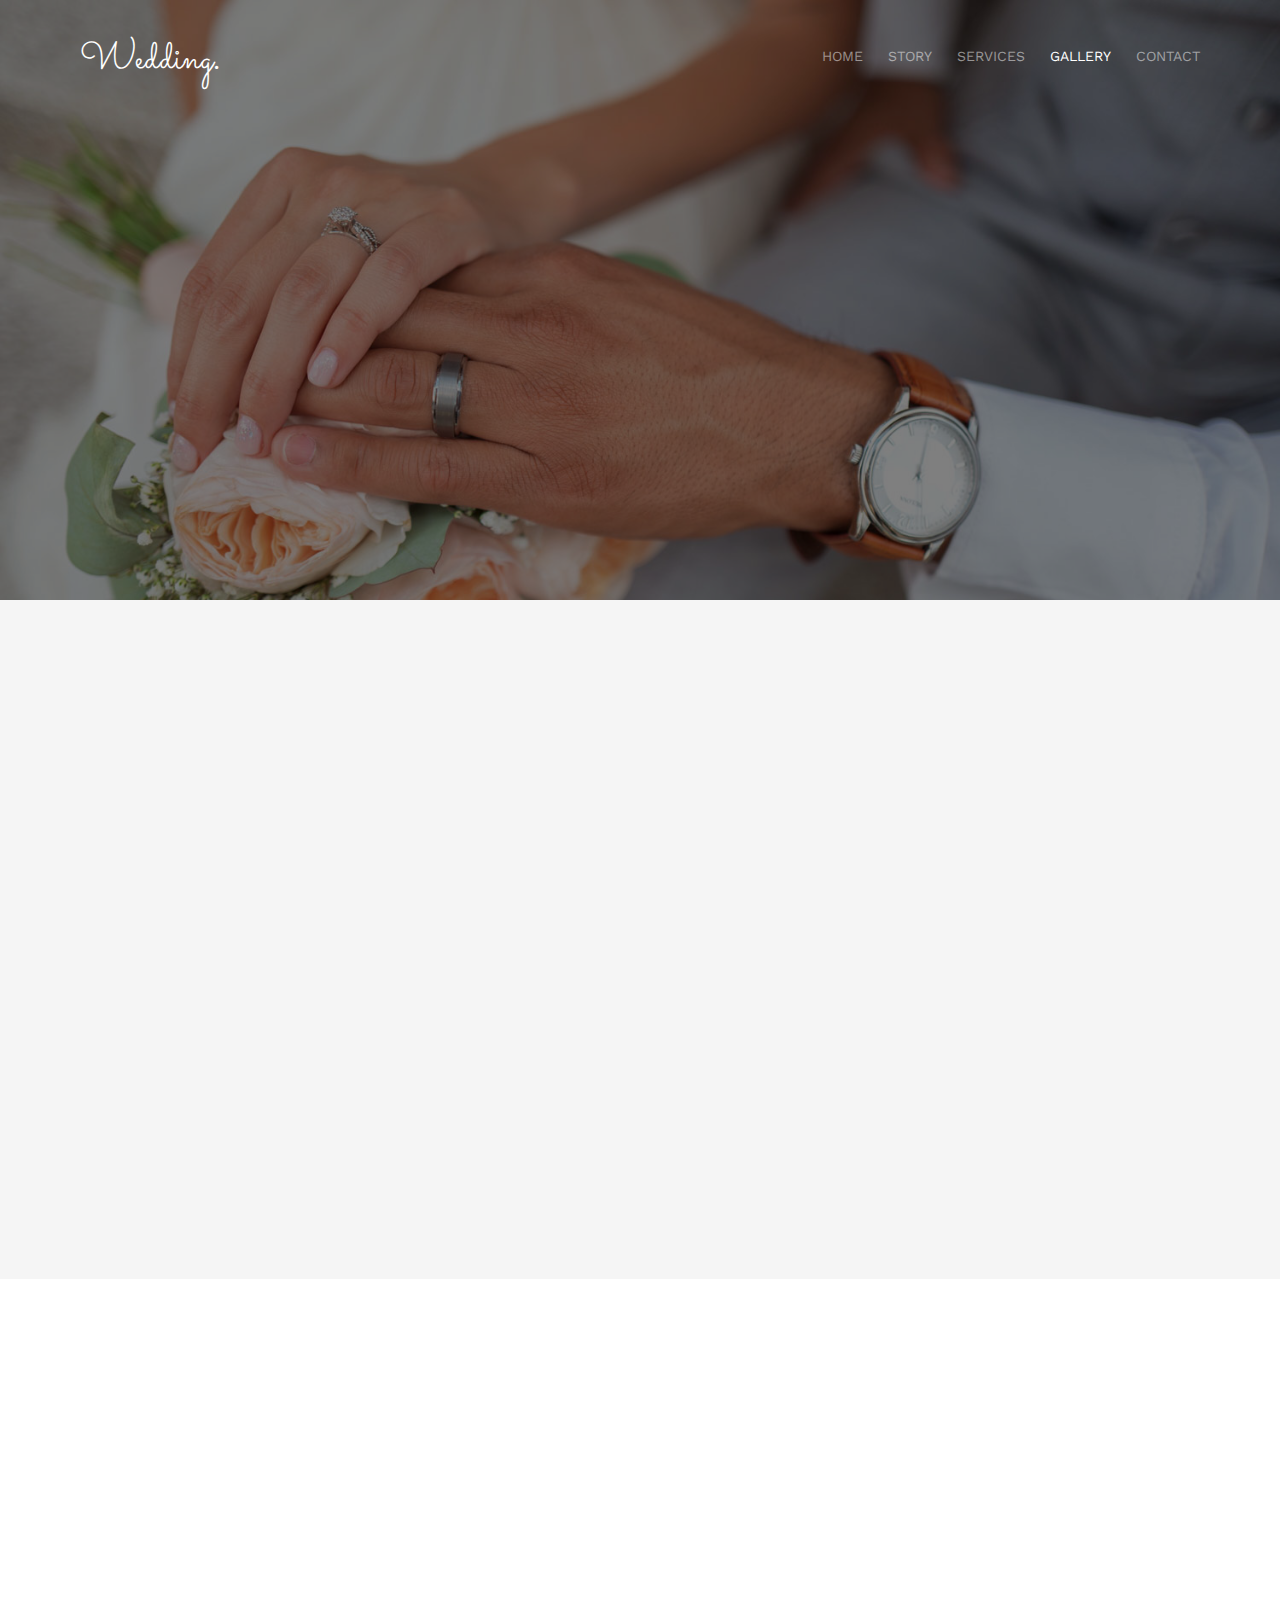
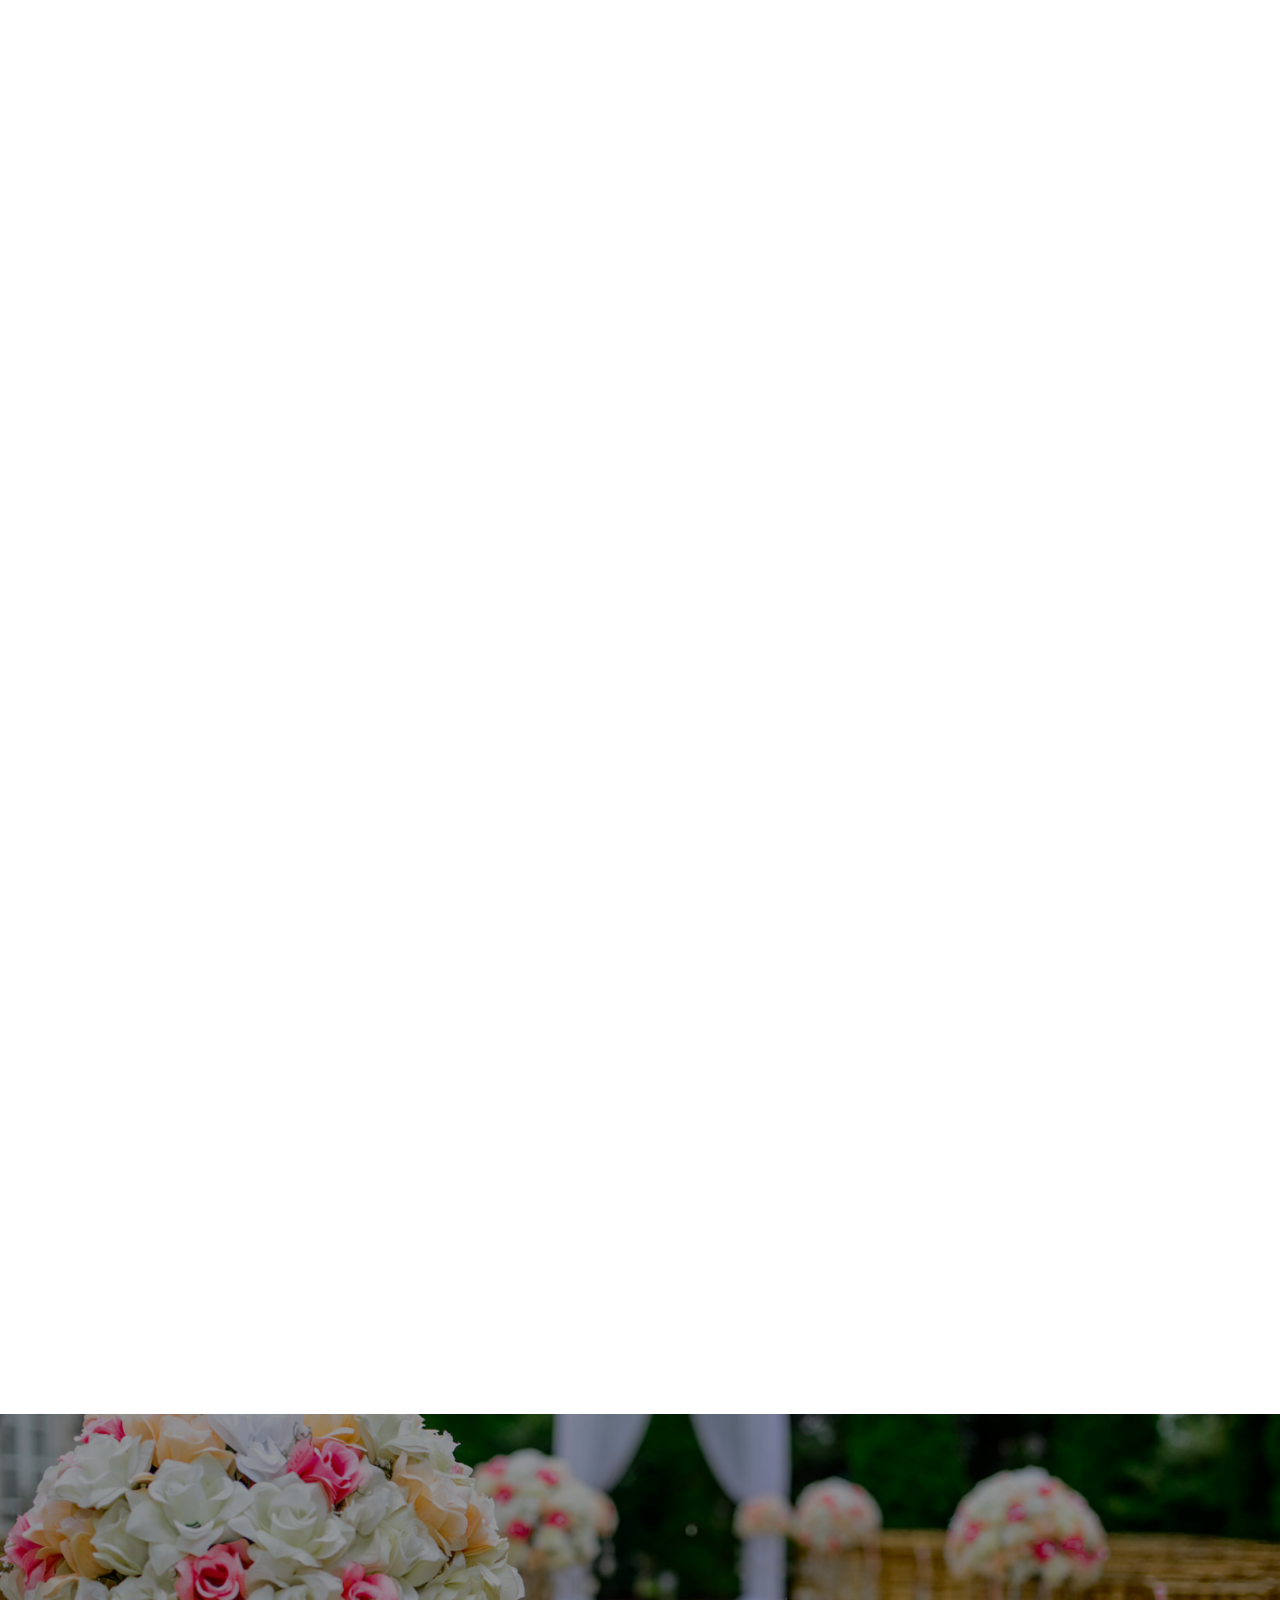
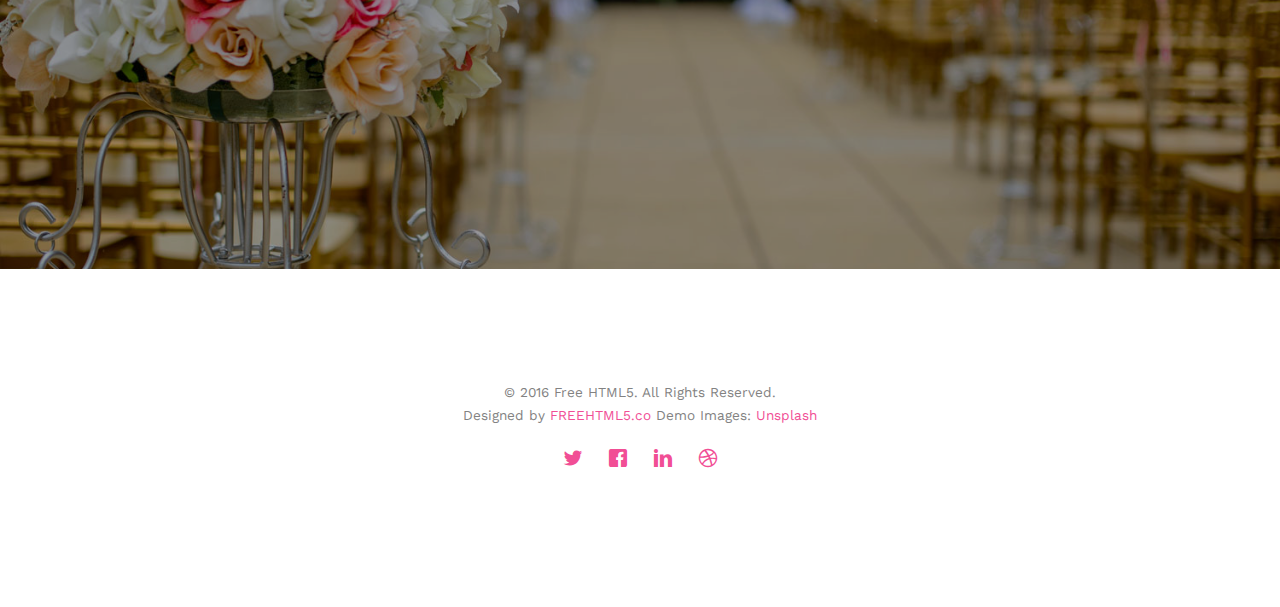
<file: gallery.html>
<!DOCTYPE html>
<!--[if lt IE 7]>      <html class="no-js lt-ie9 lt-ie8 lt-ie7"> <![endif]-->
<!--[if IE 7]>         <html class="no-js lt-ie9 lt-ie8"> <![endif]-->
<!--[if IE 8]>         <html class="no-js lt-ie9"> <![endif]-->
<!--[if gt IE 8]><!--> <html class="no-js"> <!--<![endif]-->
	<head>
	<meta charset="utf-8">
	<meta http-equiv="X-UA-Compatible" content="IE=edge">
	<title>Wedding &mdash; 100% Free Fully Responsive HTML5 Template by FREEHTML5.co</title>
	<meta name="viewport" content="width=device-width, initial-scale=1">
	<meta name="description" content="Free HTML5 Template by FREEHTML5.CO" />
	<meta name="keywords" content="free html5, free template, free bootstrap, html5, css3, mobile first, responsive" />
	<meta name="author" content="FREEHTML5.CO" />

  <!-- 
	//////////////////////////////////////////////////////

	FREE HTML5 TEMPLATE 
	DESIGNED & DEVELOPED by FREEHTML5.CO
		
	Website: 		http://freehtml5.co/
	Email: 			info@freehtml5.co
	Twitter: 		http://twitter.com/fh5co
	Facebook: 		https://www.facebook.com/fh5co

	//////////////////////////////////////////////////////
	 -->

  	<!-- Facebook and Twitter integration -->
	<meta property="og:title" content=""/>
	<meta property="og:image" content=""/>
	<meta property="og:url" content=""/>
	<meta property="og:site_name" content=""/>
	<meta property="og:description" content=""/>
	<meta name="twitter:title" content="" />
	<meta name="twitter:image" content="" />
	<meta name="twitter:url" content="" />
	<meta name="twitter:card" content="" />

	<link href='https://fonts.googleapis.com/css?family=Work+Sans:400,300,600,400italic,700' rel='stylesheet' type='text/css'>
	<link href="https://fonts.googleapis.com/css?family=Sacramento" rel="stylesheet">
	
	<!-- Animate.css -->
	<link rel="stylesheet" href="css/animate.css">
	<!-- Icomoon Icon Fonts-->
	<link rel="stylesheet" href="css/icomoon.css">
	<!-- Bootstrap  -->
	<link rel="stylesheet" href="css/bootstrap.css">

	<!-- Magnific Popup -->
	<link rel="stylesheet" href="css/magnific-popup.css">

	<!-- Owl Carousel  -->
	<link rel="stylesheet" href="css/owl.carousel.min.css">
	<link rel="stylesheet" href="css/owl.theme.default.min.css">

	<!-- Theme style  -->
	<link rel="stylesheet" href="css/style.css">

	<!-- Modernizr JS -->
	<script src="js/modernizr-2.6.2.min.js"></script>
	<!-- FOR IE9 below -->
	<!--[if lt IE 9]>
	<script src="js/respond.min.js"></script>
	<![endif]-->

	</head>
	<body>
		
	<div class="fh5co-loader"></div>
	
	<div id="page">
	<nav class="fh5co-nav" role="navigation">
		<div class="container">
			<div class="row">
				<div class="col-xs-2">
					<div id="fh5co-logo"><a href="index.html">Wedding<strong>.</strong></a></div>
				</div>
				<div class="col-xs-10 text-right menu-1">
					<ul>
						<li><a href="index.html">Home</a></li>
						<li><a href="about.html">Story</a></li>
						<li class="has-dropdown">
							<a href="services.html">Services</a>
							<ul class="dropdown">
								<li><a href="#">Web Design</a></li>
								<li><a href="#">eCommerce</a></li>
								<li><a href="#">Branding</a></li>
								<li><a href="#">API</a></li>
							</ul>
						</li>
						<li class="has-dropdown active">
							<a href="gallery.html">Gallery</a>
							<ul class="dropdown">
								<li><a href="#">HTML5</a></li>
								<li><a href="#">CSS3</a></li>
								<li><a href="#">Sass</a></li>
								<li><a href="#">jQuery</a></li>
							</ul>
						</li>
						<li><a href="contact.html">Contact</a></li>
					</ul>
				</div>
			</div>
			
		</div>
	</nav>

	<header id="fh5co-header" class="fh5co-cover fh5co-cover-sm" role="banner" style="background-image:url(images/img_bg_1.jpg);">
		<div class="overlay"></div>
		<div class="fh5co-container">
			<div class="row">
				<div class="col-md-8 col-md-offset-2 text-center">
					<div class="display-t">
						<div class="display-tc animate-box" data-animate-effect="fadeIn">
							<h1>Gallery</h1>
							<h2>Free html5 templates Made by <a href="http://freehtml5.co" target="_blank">FreeHTML5.co</a></h2>
						</div>
					</div>
				</div>
			</div>
		</div>
	</header>

	<div id="fh5co-couple" class="fh5co-section-gray">
		<div class="container">
			<div class="row">
				<div class="col-md-8 col-md-offset-2 text-center fh5co-heading animate-box">
					<h2>Hello!</h2>
					<h3>November 28th, 2016 New York, USA</h3>
					<p>We invited you to celebrate our wedding</p>
				</div>
			</div>
			<div class="couple-wrap animate-box">
				<div class="couple-half">
					<div class="groom">
						<img src="images/groom.jpg" alt="groom" class="img-responsive">
					</div>
					<div class="desc-groom">
						<h3>Joefrey Mahusay</h3>
						<p>Far far away, behind the word mountains, far from the countries Vokalia and Consonantia, there live the blind texts. Separated they live in Bookmarksgrove</p>
					</div>
				</div>
				<p class="heart text-center"><i class="icon-heart2"></i></p>
				<div class="couple-half">
					<div class="bride">
						<img src="images/bride.jpg" alt="groom" class="img-responsive">
					</div>
					<div class="desc-bride">
						<h3>Sheila Mahusay</h3>
						<p>Far far away, behind the word mountains, far from the countries Vokalia and Consonantia, there live the blind texts. Separated they live in Bookmarksgrove</p>
					</div>
				</div>
			</div>
		</div>
	</div>

	<div id="fh5co-gallery">
		<div class="container">
			<div class="row">
				<div class="col-md-8 col-md-offset-2 text-center fh5co-heading animate-box">
					<span>Our Memories</span>
					<h2>Wedding Gallery</h2>
					<p>Far far away, behind the word mountains, far from the countries Vokalia and Consonantia, there live the blind texts.</p>
				</div>
			</div>
			<div class="row row-bottom-padded-md">
				<div class="col-md-12">
					<ul id="fh5co-gallery-list">
						
						<li class="one-third animate-box" data-animate-effect="fadeIn" style="background-image: url(images/gallery-1.jpg); "> 
						<a href="images/gallery-1.jpg">
							<div class="case-studies-summary">
								<span>14 Photos</span>
								<h2>Two Glas of Juice</h2>
							</div>
						</a>
					</li>
					<li class="one-third animate-box" data-animate-effect="fadeIn" style="background-image: url(images/gallery-2.jpg); ">
						<a href="#" class="color-2">
							<div class="case-studies-summary">
								<span>30 Photos</span>
								<h2>Timer starts now!</h2>
							</div>
						</a>
					</li>


					<li class="one-third animate-box" data-animate-effect="fadeIn" style="background-image: url(images/gallery-3.jpg); ">
						<a href="#" class="color-3">
							<div class="case-studies-summary">
								<span>90 Photos</span>
								<h2>Beautiful sunset</h2>
							</div>
						</a>
					</li>
					<li class="one-third animate-box" data-animate-effect="fadeIn" style="background-image: url(images/gallery-4.jpg); ">
						<a href="#" class="color-4">
							<div class="case-studies-summary">
								<span>12 Photos</span>
								<h2>Company's Conference Room</h2>
							</div>
						</a>
					</li>

						<li class="one-third animate-box" data-animate-effect="fadeIn" style="background-image: url(images/gallery-5.jpg); ">
							<a href="#" class="color-3">
								<div class="case-studies-summary">
									<span>50 Photos</span>
									<h2>Useful baskets</h2>
								</div>
							</a>
						</li>
						<li class="one-third animate-box" data-animate-effect="fadeIn" style="background-image: url(images/gallery-6.jpg); ">
							<a href="#" class="color-4">
								<div class="case-studies-summary">
									<span>45 Photos</span>
									<h2>Skater man in the road</h2>
								</div>
							</a>
						</li>

						<li class="one-third animate-box" data-animate-effect="fadeIn" style="background-image: url(images/gallery-7.jpg); ">
							<a href="#" class="color-4">
								<div class="case-studies-summary">
									<span>35 Photos</span>
									<h2>Two Glas of Juice</h2>
								</div>
							</a>
						</li>

						<li class="one-third animate-box" data-animate-effect="fadeIn" style="background-image: url(images/gallery-8.jpg); "> 
							<a href="#" class="color-5">
								<div class="case-studies-summary">
									<span>90 Photos</span>
									<h2>Timer starts now!</h2>
								</div>
							</a>
						</li>
						<li class="one-third animate-box" data-animate-effect="fadeIn" style="background-image: url(images/gallery-9.jpg); ">
							<a href="#" class="color-6">
								<div class="case-studies-summary">
									<span>56 Photos</span>
									<h2>Beautiful sunset</h2>
								</div>
							</a>
						</li>
					</ul>		
				</div>
			</div>
		</div>
	</div>

	<div id="fh5co-started" class="fh5co-bg" style="background-image:url(images/img_bg_4.jpg);">
		<div class="overlay"></div>
		<div class="container">
			<div class="row animate-box">
				<div class="col-md-8 col-md-offset-2 text-center fh5co-heading">
					<h2>Are You Attending?</h2>
					<p>Please Fill-up the form to notify you that you're attending. Thanks.</p>
				</div>
			</div>
			<div class="row animate-box">
				<div class="col-md-10 col-md-offset-1">
					<form class="form-inline">
						<div class="col-md-4 col-sm-4">
							<div class="form-group">
								<label for="name" class="sr-only">Name</label>
								<input type="name" class="form-control" id="name" placeholder="Name">
							</div>
						</div>
						<div class="col-md-4 col-sm-4">
							<div class="form-group">
								<label for="email" class="sr-only">Email</label>
								<input type="email" class="form-control" id="email" placeholder="Email">
							</div>
						</div>
						<div class="col-md-4 col-sm-4">
							<button type="submit" class="btn btn-default btn-block">I am Attending</button>
						</div>
					</form>
				</div>
			</div>
		</div>
	</div>

	<footer id="fh5co-footer" role="contentinfo">
		<div class="container">

			<div class="row copyright">
				<div class="col-md-12 text-center">
					<p>
						<small class="block">&copy; 2016 Free HTML5. All Rights Reserved.</small> 
						<small class="block">Designed by <a href="http://freehtml5.co/" target="_blank">FREEHTML5.co</a> Demo Images: <a href="http://unsplash.co/" target="_blank">Unsplash</a></small>
					</p>
					<p>
						<ul class="fh5co-social-icons">
							<li><a href="#"><i class="icon-twitter"></i></a></li>
							<li><a href="#"><i class="icon-facebook"></i></a></li>
							<li><a href="#"><i class="icon-linkedin"></i></a></li>
							<li><a href="#"><i class="icon-dribbble"></i></a></li>
						</ul>
					</p>
				</div>
			</div>

		</div>
	</footer>
	</div>

	<div class="gototop js-top">
		<a href="#" class="js-gotop"><i class="icon-arrow-up"></i></a>
	</div>
	
	<!-- jQuery -->
	<script src="js/jquery.min.js"></script>
	<!-- jQuery Easing -->
	<script src="js/jquery.easing.1.3.js"></script>
	<!-- Bootstrap -->
	<script src="js/bootstrap.min.js"></script>
	<!-- Waypoints -->
	<script src="js/jquery.waypoints.min.js"></script>
	<!-- Carousel -->
	<script src="js/owl.carousel.min.js"></script>
	<!-- countTo -->
	<script src="js/jquery.countTo.js"></script>

	<!-- Stellar -->
	<script src="js/jquery.stellar.min.js"></script>
	<!-- Magnific Popup -->
	<script src="js/jquery.magnific-popup.min.js"></script>
	<script src="js/magnific-popup-options.js"></script>

	<!-- Main -->
	<script src="js/main.js"></script>


	</body>
</html>
</file>
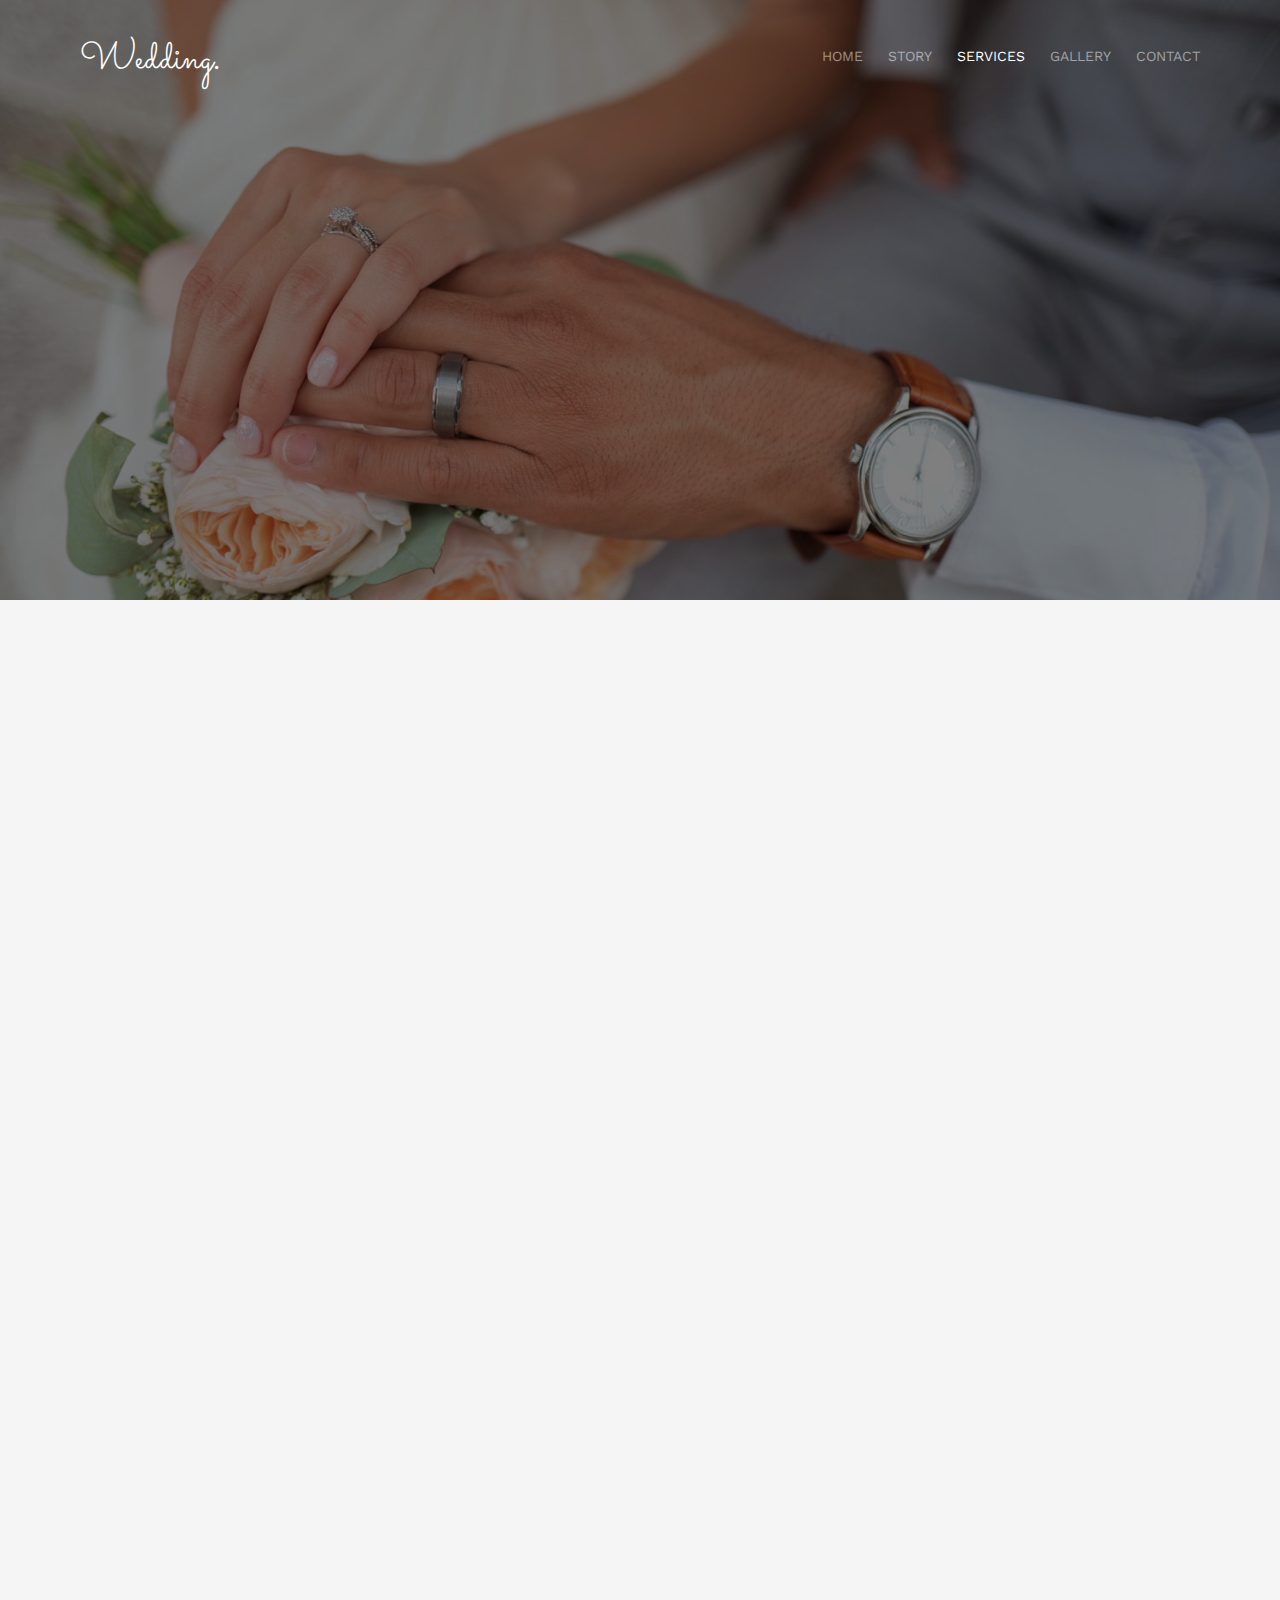
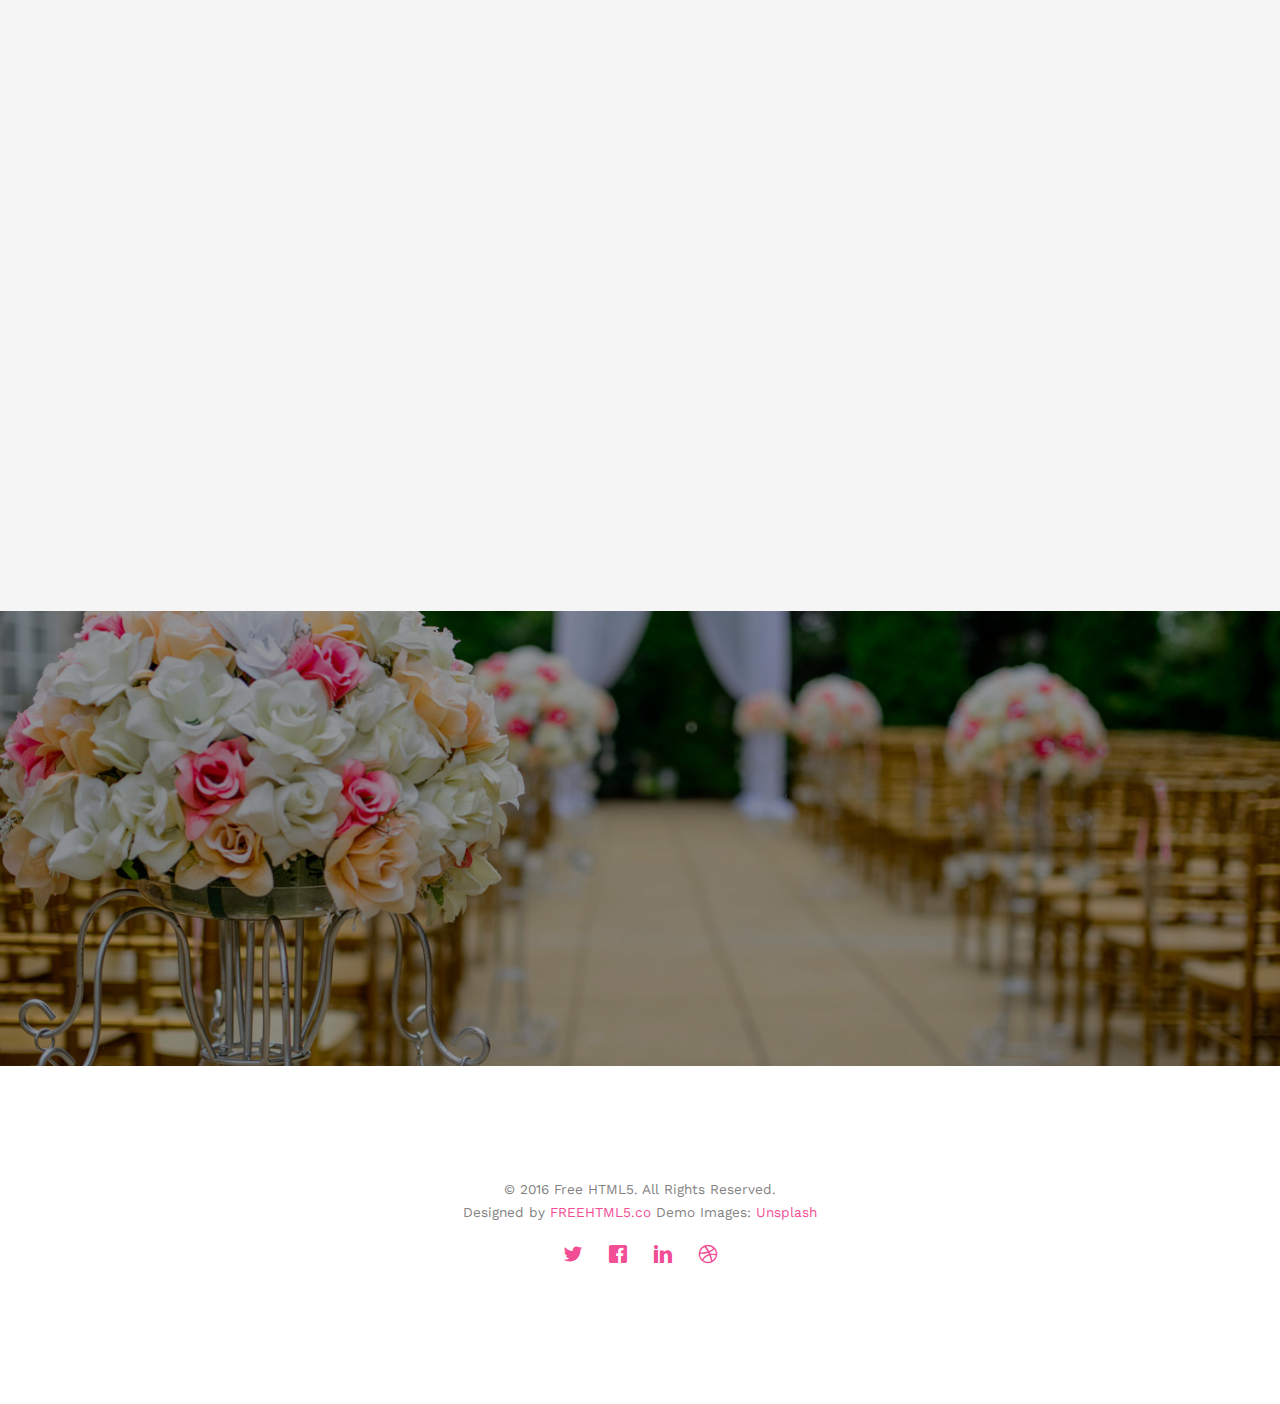
<file: services.html>
<!DOCTYPE html>
<!--[if lt IE 7]>      <html class="no-js lt-ie9 lt-ie8 lt-ie7"> <![endif]-->
<!--[if IE 7]>         <html class="no-js lt-ie9 lt-ie8"> <![endif]-->
<!--[if IE 8]>         <html class="no-js lt-ie9"> <![endif]-->
<!--[if gt IE 8]><!--> <html class="no-js"> <!--<![endif]-->
	<head>
	<meta charset="utf-8">
	<meta http-equiv="X-UA-Compatible" content="IE=edge">
	<title>Wedding &mdash; 100% Free Fully Responsive HTML5 Template by FREEHTML5.co</title>
	<meta name="viewport" content="width=device-width, initial-scale=1">
	<meta name="description" content="Free HTML5 Template by FREEHTML5.CO" />
	<meta name="keywords" content="free html5, free template, free bootstrap, html5, css3, mobile first, responsive" />
	<meta name="author" content="FREEHTML5.CO" />

  <!-- 
	//////////////////////////////////////////////////////

	FREE HTML5 TEMPLATE 
	DESIGNED & DEVELOPED by FREEHTML5.CO
		
	Website: 		http://freehtml5.co/
	Email: 			info@freehtml5.co
	Twitter: 		http://twitter.com/fh5co
	Facebook: 		https://www.facebook.com/fh5co

	//////////////////////////////////////////////////////
	 -->

  	<!-- Facebook and Twitter integration -->
	<meta property="og:title" content=""/>
	<meta property="og:image" content=""/>
	<meta property="og:url" content=""/>
	<meta property="og:site_name" content=""/>
	<meta property="og:description" content=""/>
	<meta name="twitter:title" content="" />
	<meta name="twitter:image" content="" />
	<meta name="twitter:url" content="" />
	<meta name="twitter:card" content="" />

	<link href='https://fonts.googleapis.com/css?family=Work+Sans:400,300,600,400italic,700' rel='stylesheet' type='text/css'>
	<link href="https://fonts.googleapis.com/css?family=Sacramento" rel="stylesheet">
	
	<!-- Animate.css -->
	<link rel="stylesheet" href="css/animate.css">
	<!-- Icomoon Icon Fonts-->
	<link rel="stylesheet" href="css/icomoon.css">
	<!-- Bootstrap  -->
	<link rel="stylesheet" href="css/bootstrap.css">

	<!-- Magnific Popup -->
	<link rel="stylesheet" href="css/magnific-popup.css">

	<!-- Owl Carousel  -->
	<link rel="stylesheet" href="css/owl.carousel.min.css">
	<link rel="stylesheet" href="css/owl.theme.default.min.css">

	<!-- Theme style  -->
	<link rel="stylesheet" href="css/style.css">

	<!-- Modernizr JS -->
	<script src="js/modernizr-2.6.2.min.js"></script>
	<!-- FOR IE9 below -->
	<!--[if lt IE 9]>
	<script src="js/respond.min.js"></script>
	<![endif]-->

	</head>
	<body>
		
	<div class="fh5co-loader"></div>
	
	<div id="page">
	<nav class="fh5co-nav" role="navigation">
		<div class="container">
			<div class="row">
				<div class="col-xs-2">
					<div id="fh5co-logo"><a href="index.html">Wedding<strong>.</strong></a></div>
				</div>
				<div class="col-xs-10 text-right menu-1">
					<ul>
						<li><a href="index.html">Home</a></li>
						<li><a href="about.html">Story</a></li>
						<li class="has-dropdown active">
							<a href="services.html">Services</a>
							<ul class="dropdown">
								<li><a href="#">Web Design</a></li>
								<li><a href="#">eCommerce</a></li>
								<li><a href="#">Branding</a></li>
								<li><a href="#">API</a></li>
							</ul>
						</li>
						<li class="has-dropdown">
							<a href="gallery.html">Gallery</a>
							<ul class="dropdown">
								<li><a href="#">HTML5</a></li>
								<li><a href="#">CSS3</a></li>
								<li><a href="#">Sass</a></li>
								<li><a href="#">jQuery</a></li>
							</ul>
						</li>
						<li><a href="contact.html">Contact</a></li>
					</ul>
				</div>
			</div>
			
		</div>
	</nav>

	<header id="fh5co-header" class="fh5co-cover fh5co-cover-sm" role="banner" style="background-image:url(images/img_bg_1.jpg);">
		<div class="overlay"></div>
		<div class="fh5co-container">
			<div class="row">
				<div class="col-md-8 col-md-offset-2 text-center">
					<div class="display-t">
						<div class="display-tc animate-box" data-animate-effect="fadeIn">
							<h1>Services</h1>
							<h2>Free html5 templates Made by <a href="http://freehtml5.co" target="_blank">FreeHTML5.co</a></h2>
						</div>
					</div>
				</div>
			</div>
		</div>
	</header>

	<div id="fh5co-couple" class="fh5co-section-gray">
		<div class="container">
			<div class="row">
				<div class="col-md-8 col-md-offset-2 text-center fh5co-heading animate-box">
					<h2>Hello!</h2>
					<h3>November 28th, 2016 New York, USA</h3>
					<p>We invited you to celebrate our wedding</p>
				</div>
			</div>
			<div class="couple-wrap animate-box">
				<div class="couple-half">
					<div class="groom">
						<img src="images/groom.jpg" alt="groom" class="img-responsive">
					</div>
					<div class="desc-groom">
						<h3>Joefrey Mahusay</h3>
						<p>Far far away, behind the word mountains, far from the countries Vokalia and Consonantia, there live the blind texts. Separated they live in Bookmarksgrove</p>
					</div>
				</div>
				<p class="heart text-center"><i class="icon-heart2"></i></p>
				<div class="couple-half">
					<div class="bride">
						<img src="images/bride.jpg" alt="groom" class="img-responsive">
					</div>
					<div class="desc-bride">
						<h3>Sheila Mahusay</h3>
						<p>Far far away, behind the word mountains, far from the countries Vokalia and Consonantia, there live the blind texts. Separated they live in Bookmarksgrove</p>
					</div>
				</div>
			</div>
		</div>
	</div>

	<div id="fh5co-services" class="fh5co-section-gray">
		<div class="container">
			
			<div class="row animate-box">
				<div class="col-md-8 col-md-offset-2 text-center fh5co-heading">
					<h2>We Offer Services</h2>
					<p>Dignissimos asperiores vitae velit veniam totam fuga molestias accusamus alias autem provident. Odit ab aliquam dolor eius.</p>
				</div>
			</div>

			<div class="row">
				<div class="col-md-6">
					<div class="feature-left animate-box" data-animate-effect="fadeInLeft">
						<span class="icon">
							<i class="icon-calendar"></i>
						</span>
						<div class="feature-copy">
							<h3>We Organized Events</h3>
							<p>Facilis ipsum reprehenderit nemo molestias. Aut cum mollitia reprehenderit. Eos cumque dicta adipisci architecto culpa amet.</p>
						</div>
					</div>

					<div class="feature-left animate-box" data-animate-effect="fadeInLeft">
						<span class="icon">
							<i class="icon-image"></i>
						</span>
						<div class="feature-copy">
							<h3>Photoshoot</h3>
							<p>Facilis ipsum reprehenderit nemo molestias. Aut cum mollitia reprehenderit. Eos cumque dicta adipisci architecto culpa amet.</p>
						</div>
					</div>

					<div class="feature-left animate-box" data-animate-effect="fadeInLeft">
						<span class="icon">
							<i class="icon-video"></i>
						</span>
						<div class="feature-copy">
							<h3>Video Editing</h3>
							<p>Facilis ipsum reprehenderit nemo molestias. Aut cum mollitia reprehenderit. Eos cumque dicta adipisci architecto culpa amet.</p>
						</div>
					</div>

				</div>

				<div class="col-md-6 animate-box">
					<div class="fh5co-video fh5co-bg" style="background-image: url(images/img_bg_3.jpg); ">
						<a  href="https://vimeo.com/channels/staffpicks/93951774" class="popup-vimeo"><i class="icon-video2"></i></a>
						<div class="overlay"></div>
					</div>
				</div>
			</div>

			
		</div>
	</div>

	<div id="fh5co-started" class="fh5co-bg" style="background-image:url(images/img_bg_4.jpg);">
		<div class="overlay"></div>
		<div class="container">
			<div class="row animate-box">
				<div class="col-md-8 col-md-offset-2 text-center fh5co-heading">
					<h2>Are You Attending?</h2>
					<p>Please Fill-up the form to notify you that you're attending. Thanks.</p>
				</div>
			</div>
			<div class="row animate-box">
				<div class="col-md-10 col-md-offset-1">
					<form class="form-inline">
						<div class="col-md-4 col-sm-4">
							<div class="form-group">
								<label for="name" class="sr-only">Name</label>
								<input type="name" class="form-control" id="name" placeholder="Name">
							</div>
						</div>
						<div class="col-md-4 col-sm-4">
							<div class="form-group">
								<label for="email" class="sr-only">Email</label>
								<input type="email" class="form-control" id="email" placeholder="Email">
							</div>
						</div>
						<div class="col-md-4 col-sm-4">
							<button type="submit" class="btn btn-default btn-block">I am Attending</button>
						</div>
					</form>
				</div>
			</div>
		</div>
	</div>

	<footer id="fh5co-footer" role="contentinfo">
		<div class="container">

			<div class="row copyright">
				<div class="col-md-12 text-center">
					<p>
						<small class="block">&copy; 2016 Free HTML5. All Rights Reserved.</small> 
						<small class="block">Designed by <a href="http://freehtml5.co/" target="_blank">FREEHTML5.co</a> Demo Images: <a href="http://unsplash.co/" target="_blank">Unsplash</a></small>
					</p>
					<p>
						<ul class="fh5co-social-icons">
							<li><a href="#"><i class="icon-twitter"></i></a></li>
							<li><a href="#"><i class="icon-facebook"></i></a></li>
							<li><a href="#"><i class="icon-linkedin"></i></a></li>
							<li><a href="#"><i class="icon-dribbble"></i></a></li>
						</ul>
					</p>
				</div>
			</div>

		</div>
	</footer>
	</div>

	<div class="gototop js-top">
		<a href="#" class="js-gotop"><i class="icon-arrow-up"></i></a>
	</div>
	
	<!-- jQuery -->
	<script src="js/jquery.min.js"></script>
	<!-- jQuery Easing -->
	<script src="js/jquery.easing.1.3.js"></script>
	<!-- Bootstrap -->
	<script src="js/bootstrap.min.js"></script>
	<!-- Waypoints -->
	<script src="js/jquery.waypoints.min.js"></script>
	<!-- Carousel -->
	<script src="js/owl.carousel.min.js"></script>
	<!-- countTo -->
	<script src="js/jquery.countTo.js"></script>

	<!-- Stellar -->
	<script src="js/jquery.stellar.min.js"></script>
	<!-- Magnific Popup -->
	<script src="js/jquery.magnific-popup.min.js"></script>
	<script src="js/magnific-popup-options.js"></script>

	<!-- Main -->
	<script src="js/main.js"></script>

	</body>
</html>
</file>
<file: css/icomoon.css>
@font-face {
  font-family: 'icomoon';
  src:  url('../fonts/icomoon/icomoon.eot?6iuir');
  src:  url('../fonts/icomoon/icomoon.eot?6iuir#iefix') format('embedded-opentype'),
    url('../fonts/icomoon/icomoon.ttf?6iuir') format('truetype'),
    url('../fonts/icomoon/icomoon.woff?6iuir') format('woff'),
    url('../fonts/icomoon/icomoon.svg?6iuir#icomoon') format('svg');
  font-weight: normal;
  font-style: normal;
}

[class^="icon-"], [class*=" icon-"] {
  /* use !important to prevent issues with browser extensions that change fonts */
  font-family: 'icomoon' !important;
  speak: none;
  font-style: normal;
  font-weight: normal;
  font-variant: normal;
  text-transform: none;
  line-height: 1;

  /* Better Font Rendering =========== */
  -webkit-font-smoothing: antialiased;
  -moz-osx-font-smoothing: grayscale;
}

.icon-eye:before {
  content: "\e000";
}
.icon-paper-clip:before {
  content: "\e001";
}
.icon-mail:before {
  content: "\e002";
}
.icon-toggle:before {
  content: "\e003";
}
.icon-layout:before {
  content: "\e004";
}
.icon-link:before {
  content: "\e005";
}
.icon-bell:before {
  content: "\e006";
}
.icon-lock:before {
  content: "\e007";
}
.icon-unlock:before {
  content: "\e008";
}
.icon-ribbon:before {
  content: "\e009";
}
.icon-image:before {
  content: "\e010";
}
.icon-signal:before {
  content: "\e011";
}
.icon-target:before {
  content: "\e012";
}
.icon-clipboard:before {
  content: "\e013";
}
.icon-clock:before {
  content: "\e014";
}
.icon-watch:before {
  content: "\e015";
}
.icon-air-play:before {
  content: "\e016";
}
.icon-camera:before {
  content: "\e017";
}
.icon-video:before {
  content: "\e018";
}
.icon-disc:before {
  content: "\e019";
}
.icon-printer:before {
  content: "\e020";
}
.icon-monitor:before {
  content: "\e021";
}
.icon-server:before {
  content: "\e022";
}
.icon-cog:before {
  content: "\e023";
}
.icon-heart:before {
  content: "\e024";
}
.icon-paragraph:before {
  content: "\e025";
}
.icon-align-justify:before {
  content: "\e026";
}
.icon-align-left:before {
  content: "\e027";
}
.icon-align-center:before {
  content: "\e028";
}
.icon-align-right:before {
  content: "\e029";
}
.icon-book:before {
  content: "\e030";
}
.icon-layers:before {
  content: "\e031";
}
.icon-stack:before {
  content: "\e032";
}
.icon-stack-2:before {
  content: "\e033";
}
.icon-paper:before {
  content: "\e034";
}
.icon-paper-stack:before {
  content: "\e035";
}
.icon-search:before {
  content: "\e036";
}
.icon-zoom-in:before {
  content: "\e037";
}
.icon-zoom-out:before {
  content: "\e038";
}
.icon-reply:before {
  content: "\e039";
}
.icon-circle-plus:before {
  content: "\e040";
}
.icon-circle-minus:before {
  content: "\e041";
}
.icon-circle-check:before {
  content: "\e042";
}
.icon-circle-cross:before {
  content: "\e043";
}
.icon-square-plus:before {
  content: "\e044";
}
.icon-square-minus:before {
  content: "\e045";
}
.icon-square-check:before {
  content: "\e046";
}
.icon-square-cross:before {
  content: "\e047";
}
.icon-microphone:before {
  content: "\e048";
}
.icon-record:before {
  content: "\e049";
}
.icon-skip-back:before {
  content: "\e050";
}
.icon-rewind:before {
  content: "\e051";
}
.icon-play:before {
  content: "\e052";
}
.icon-pause:before {
  content: "\e053";
}
.icon-stop:before {
  content: "\e054";
}
.icon-fast-forward:before {
  content: "\e055";
}
.icon-skip-forward:before {
  content: "\e056";
}
.icon-shuffle:before {
  content: "\e057";
}
.icon-repeat:before {
  content: "\e058";
}
.icon-folder:before {
  content: "\e059";
}
.icon-umbrella:before {
  content: "\e060";
}
.icon-moon:before {
  content: "\e061";
}
.icon-thermometer:before {
  content: "\e062";
}
.icon-drop:before {
  content: "\e063";
}
.icon-sun:before {
  content: "\e064";
}
.icon-cloud:before {
  content: "\e065";
}
.icon-cloud-upload:before {
  content: "\e066";
}
.icon-cloud-download:before {
  content: "\e067";
}
.icon-upload:before {
  content: "\e068";
}
.icon-download:before {
  content: "\e069";
}
.icon-location:before {
  content: "\e070";
}
.icon-location-2:before {
  content: "\e071";
}
.icon-map:before {
  content: "\e072";
}
.icon-battery:before {
  content: "\e073";
}
.icon-head:before {
  content: "\e074";
}
.icon-briefcase:before {
  content: "\e075";
}
.icon-speech-bubble:before {
  content: "\e076";
}
.icon-anchor:before {
  content: "\e077";
}
.icon-globe:before {
  content: "\e078";
}
.icon-box:before {
  content: "\e079";
}
.icon-reload:before {
  content: "\e080";
}
.icon-share:before {
  content: "\e081";
}
.icon-marquee:before {
  content: "\e082";
}
.icon-marquee-plus:before {
  content: "\e083";
}
.icon-marquee-minus:before {
  content: "\e084";
}
.icon-tag:before {
  content: "\e085";
}
.icon-power:before {
  content: "\e086";
}
.icon-command:before {
  content: "\e087";
}
.icon-alt:before {
  content: "\e088";
}
.icon-esc:before {
  content: "\e089";
}
.icon-bar-graph:before {
  content: "\e090";
}
.icon-bar-graph-2:before {
  content: "\e091";
}
.icon-pie-graph:before {
  content: "\e092";
}
.icon-star:before {
  content: "\e093";
}
.icon-arrow-left:before {
  content: "\e094";
}
.icon-arrow-right:before {
  content: "\e095";
}
.icon-arrow-up:before {
  content: "\e096";
}
.icon-arrow-down:before {
  content: "\e097";
}
.icon-volume:before {
  content: "\e098";
}
.icon-mute:before {
  content: "\e099";
}
.icon-content-right:before {
  content: "\e100";
}
.icon-content-left:before {
  content: "\e101";
}
.icon-grid:before {
  content: "\e102";
}
.icon-grid-2:before {
  content: "\e103";
}
.icon-columns:before {
  content: "\e104";
}
.icon-loader:before {
  content: "\e105";
}
.icon-bag:before {
  content: "\e106";
}
.icon-ban:before {
  content: "\e107";
}
.icon-flag:before {
  content: "\e108";
}
.icon-trash:before {
  content: "\e109";
}
.icon-expand:before {
  content: "\e110";
}
.icon-contract:before {
  content: "\e111";
}
.icon-maximize:before {
  content: "\e112";
}
.icon-minimize:before {
  content: "\e113";
}
.icon-plus:before {
  content: "\e114";
}
.icon-minus:before {
  content: "\e115";
}
.icon-check:before {
  content: "\e116";
}
.icon-cross:before {
  content: "\e117";
}
.icon-move:before {
  content: "\e118";
}
.icon-delete:before {
  content: "\e119";
}
.icon-menu:before {
  content: "\e120";
}
.icon-archive:before {
  content: "\e121";
}
.icon-inbox:before {
  content: "\e122";
}
.icon-outbox:before {
  content: "\e123";
}
.icon-file:before {
  content: "\e124";
}
.icon-file-add:before {
  content: "\e125";
}
.icon-file-subtract:before {
  content: "\e126";
}
.icon-help:before {
  content: "\e127";
}
.icon-open:before {
  content: "\e128";
}
.icon-ellipsis:before {
  content: "\e129";
}
.icon-add-to-list:before {
  content: "\e900";
}
.icon-classic-computer:before {
  content: "\e901";
}
.icon-controller-fast-backward:before {
  content: "\e902";
}
.icon-creative-commons-attribution:before {
  content: "\e903";
}
.icon-creative-commons-noderivs:before {
  content: "\e904";
}
.icon-creative-commons-noncommercial-eu:before {
  content: "\e905";
}
.icon-creative-commons-noncommercial-us:before {
  content: "\e906";
}
.icon-creative-commons-public-domain:before {
  content: "\e907";
}
.icon-creative-commons-remix:before {
  content: "\e908";
}
.icon-creative-commons-share:before {
  content: "\e909";
}
.icon-creative-commons-sharealike:before {
  content: "\e90a";
}
.icon-creative-commons:before {
  content: "\e90b";
}
.icon-document-landscape:before {
  content: "\e90c";
}
.icon-remove-user:before {
  content: "\e90d";
}
.icon-warning:before {
  content: "\e90e";
}
.icon-arrow-bold-down:before {
  content: "\e90f";
}
.icon-arrow-bold-left:before {
  content: "\e910";
}
.icon-arrow-bold-right:before {
  content: "\e911";
}
.icon-arrow-bold-up:before {
  content: "\e912";
}
.icon-arrow-down2:before {
  content: "\e913";
}
.icon-arrow-left2:before {
  content: "\e914";
}
.icon-arrow-long-down:before {
  content: "\e915";
}
.icon-arrow-long-left:before {
  content: "\e916";
}
.icon-arrow-long-right:before {
  content: "\e917";
}
.icon-arrow-long-up:before {
  content: "\e918";
}
.icon-arrow-right2:before {
  content: "\e919";
}
.icon-arrow-up2:before {
  content: "\e91a";
}
.icon-arrow-with-circle-down:before {
  content: "\e91b";
}
.icon-arrow-with-circle-left:before {
  content: "\e91c";
}
.icon-arrow-with-circle-right:before {
  content: "\e91d";
}
.icon-arrow-with-circle-up:before {
  content: "\e91e";
}
.icon-bookmark:before {
  content: "\e91f";
}
.icon-bookmarks:before {
  content: "\e920";
}
.icon-chevron-down:before {
  content: "\e921";
}
.icon-chevron-left:before {
  content: "\e922";
}
.icon-chevron-right:before {
  content: "\e923";
}
.icon-chevron-small-down:before {
  content: "\e924";
}
.icon-chevron-small-left:before {
  content: "\e925";
}
.icon-chevron-small-right:before {
  content: "\e926";
}
.icon-chevron-small-up:before {
  content: "\e927";
}
.icon-chevron-thin-down:before {
  content: "\e928";
}
.icon-chevron-thin-left:before {
  content: "\e929";
}
.icon-chevron-thin-right:before {
  content: "\e92a";
}
.icon-chevron-thin-up:before {
  content: "\e92b";
}
.icon-chevron-up:before {
  content: "\e92c";
}
.icon-chevron-with-circle-down:before {
  content: "\e92d";
}
.icon-chevron-with-circle-left:before {
  content: "\e92e";
}
.icon-chevron-with-circle-right:before {
  content: "\e92f";
}
.icon-chevron-with-circle-up:before {
  content: "\e930";
}
.icon-cloud2:before {
  content: "\e931";
}
.icon-controller-fast-forward:before {
  content: "\e932";
}
.icon-controller-jump-to-start:before {
  content: "\e933";
}
.icon-controller-next:before {
  content: "\e934";
}
.icon-controller-paus:before {
  content: "\e935";
}
.icon-controller-play:before {
  content: "\e936";
}
.icon-controller-record:before {
  content: "\e937";
}
.icon-controller-stop:before {
  content: "\e938";
}
.icon-controller-volume:before {
  content: "\e939";
}
.icon-dot-single:before {
  content: "\e93a";
}
.icon-dots-three-horizontal:before {
  content: "\e93b";
}
.icon-dots-three-vertical:before {
  content: "\e93c";
}
.icon-dots-two-horizontal:before {
  content: "\e93d";
}
.icon-dots-two-vertical:before {
  content: "\e93e";
}
.icon-download2:before {
  content: "\e93f";
}
.icon-emoji-flirt:before {
  content: "\e940";
}
.icon-flow-branch:before {
  content: "\e941";
}
.icon-flow-cascade:before {
  content: "\e942";
}
.icon-flow-line:before {
  content: "\e943";
}
.icon-flow-parallel:before {
  content: "\e944";
}
.icon-flow-tree:before {
  content: "\e945";
}
.icon-install:before {
  content: "\e946";
}
.icon-layers2:before {
  content: "\e947";
}
.icon-open-book:before {
  content: "\e948";
}
.icon-resize-100:before {
  content: "\e949";
}
.icon-resize-full-screen:before {
  content: "\e94a";
}
.icon-save:before {
  content: "\e94b";
}
.icon-select-arrows:before {
  content: "\e94c";
}
.icon-sound-mute:before {
  content: "\e94d";
}
.icon-sound:before {
  content: "\e94e";
}
.icon-trash2:before {
  content: "\e94f";
}
.icon-triangle-down:before {
  content: "\e950";
}
.icon-triangle-left:before {
  content: "\e951";
}
.icon-triangle-right:before {
  content: "\e952";
}
.icon-triangle-up:before {
  content: "\e953";
}
.icon-uninstall:before {
  content: "\e954";
}
.icon-upload-to-cloud:before {
  content: "\e955";
}
.icon-upload2:before {
  content: "\e956";
}
.icon-add-user:before {
  content: "\e957";
}
.icon-address:before {
  content: "\e958";
}
.icon-adjust:before {
  content: "\e959";
}
.icon-air:before {
  content: "\e95a";
}
.icon-aircraft-landing:before {
  content: "\e95b";
}
.icon-aircraft-take-off:before {
  content: "\e95c";
}
.icon-aircraft:before {
  content: "\e95d";
}
.icon-align-bottom:before {
  content: "\e95e";
}
.icon-align-horizontal-middle:before {
  content: "\e95f";
}
.icon-align-left2:before {
  content: "\e960";
}
.icon-align-right2:before {
  content: "\e961";
}
.icon-align-top:before {
  content: "\e962";
}
.icon-align-vertical-middle:before {
  content: "\e963";
}
.icon-archive2:before {
  content: "\e964";
}
.icon-area-graph:before {
  content: "\e965";
}
.icon-attachment:before {
  content: "\e966";
}
.icon-awareness-ribbon:before {
  content: "\e967";
}
.icon-back-in-time:before {
  content: "\e968";
}
.icon-back:before {
  content: "\e969";
}
.icon-bar-graph2:before {
  content: "\e96a";
}
.icon-battery2:before {
  content: "\e96b";
}
.icon-beamed-note:before {
  content: "\e96c";
}
.icon-bell2:before {
  content: "\e96d";
}
.icon-blackboard:before {
  content: "\e96e";
}
.icon-block:before {
  content: "\e96f";
}
.icon-book2:before {
  content: "\e970";
}
.icon-bowl:before {
  content: "\e971";
}
.icon-box2:before {
  content: "\e972";
}
.icon-briefcase2:before {
  content: "\e973";
}
.icon-browser:before {
  content: "\e974";
}
.icon-brush:before {
  content: "\e975";
}
.icon-bucket:before {
  content: "\e976";
}
.icon-cake:before {
  content: "\e977";
}
.icon-calculator:before {
  content: "\e978";
}
.icon-calendar:before {
  content: "\e979";
}
.icon-camera2:before {
  content: "\e97a";
}
.icon-ccw:before {
  content: "\e97b";
}
.icon-chat:before {
  content: "\e97c";
}
.icon-check2:before {
  content: "\e97d";
}
.icon-circle-with-cross:before {
  content: "\e97e";
}
.icon-circle-with-minus:before {
  content: "\e97f";
}
.icon-circle-with-plus:before {
  content: "\e980";
}
.icon-circle:before {
  content: "\e981";
}
.icon-circular-graph:before {
  content: "\e982";
}
.icon-clapperboard:before {
  content: "\e983";
}
.icon-clipboard2:before {
  content: "\e984";
}
.icon-clock2:before {
  content: "\e985";
}
.icon-code:before {
  content: "\e986";
}
.icon-cog2:before {
  content: "\e987";
}
.icon-colours:before {
  content: "\e988";
}
.icon-compass:before {
  content: "\e989";
}
.icon-copy:before {
  content: "\e98a";
}
.icon-credit-card:before {
  content: "\e98b";
}
.icon-credit:before {
  content: "\e98c";
}
.icon-cross2:before {
  content: "\e98d";
}
.icon-cup:before {
  content: "\e98e";
}
.icon-cw:before {
  content: "\e98f";
}
.icon-cycle:before {
  content: "\e990";
}
.icon-database:before {
  content: "\e991";
}
.icon-dial-pad:before {
  content: "\e992";
}
.icon-direction:before {
  content: "\e993";
}
.icon-document:before {
  content: "\e994";
}
.icon-documents:before {
  content: "\e995";
}
.icon-drink:before {
  content: "\e996";
}
.icon-drive:before {
  content: "\e997";
}
.icon-drop2:before {
  content: "\e998";
}
.icon-edit:before {
  content: "\e999";
}
.icon-email:before {
  content: "\e99a";
}
.icon-emoji-happy:before {
  content: "\e99b";
}
.icon-emoji-neutral:before {
  content: "\e99c";
}
.icon-emoji-sad:before {
  content: "\e99d";
}
.icon-erase:before {
  content: "\e99e";
}
.icon-eraser:before {
  content: "\e99f";
}
.icon-export:before {
  content: "\e9a0";
}
.icon-eye2:before {
  content: "\e9a1";
}
.icon-feather:before {
  content: "\e9a2";
}
.icon-flag2:before {
  content: "\e9a3";
}
.icon-flash:before {
  content: "\e9a4";
}
.icon-flashlight:before {
  content: "\e9a5";
}
.icon-flat-brush:before {
  content: "\e9a6";
}
.icon-folder-images:before {
  content: "\e9a7";
}
.icon-folder-music:before {
  content: "\e9a8";
}
.icon-folder-video:before {
  content: "\e9a9";
}
.icon-folder2:before {
  content: "\e9aa";
}
.icon-forward:before {
  content: "\e9ab";
}
.icon-funnel:before {
  content: "\e9ac";
}
.icon-game-controller:before {
  content: "\e9ad";
}
.icon-gauge:before {
  content: "\e9ae";
}
.icon-globe2:before {
  content: "\e9af";
}
.icon-graduation-cap:before {
  content: "\e9b0";
}
.icon-grid2:before {
  content: "\e9b1";
}
.icon-hair-cross:before {
  content: "\e9b2";
}
.icon-hand:before {
  content: "\e9b3";
}
.icon-heart-outlined:before {
  content: "\e9b4";
}
.icon-heart2:before {
  content: "\e9b5";
}
.icon-help-with-circle:before {
  content: "\e9b6";
}
.icon-help2:before {
  content: "\e9b7";
}
.icon-home:before {
  content: "\e9b8";
}
.icon-hour-glass:before {
  content: "\e9b9";
}
.icon-image-inverted:before {
  content: "\e9ba";
}
.icon-image2:before {
  content: "\e9bb";
}
.icon-images:before {
  content: "\e9bc";
}
.icon-inbox2:before {
  content: "\e9bd";
}
.icon-infinity:before {
  content: "\e9be";
}
.icon-info-with-circle:before {
  content: "\e9bf";
}
.icon-info:before {
  content: "\e9c0";
}
.icon-key:before {
  content: "\e9c1";
}
.icon-keyboard:before {
  content: "\e9c2";
}
.icon-lab-flask:before {
  content: "\e9c3";
}
.icon-landline:before {
  content: "\e9c4";
}
.icon-language:before {
  content: "\e9c5";
}
.icon-laptop:before {
  content: "\e9c6";
}
.icon-leaf:before {
  content: "\e9c7";
}
.icon-level-down:before {
  content: "\e9c8";
}
.icon-level-up:before {
  content: "\e9c9";
}
.icon-lifebuoy:before {
  content: "\e9ca";
}
.icon-light-bulb:before {
  content: "\e9cb";
}
.icon-light-down:before {
  content: "\e9cc";
}
.icon-light-up:before {
  content: "\e9cd";
}
.icon-line-graph:before {
  content: "\e9ce";
}
.icon-link2:before {
  content: "\e9cf";
}
.icon-list:before {
  content: "\e9d0";
}
.icon-location-pin:before {
  content: "\e9d1";
}
.icon-location2:before {
  content: "\e9d2";
}
.icon-lock-open:before {
  content: "\e9d3";
}
.icon-lock2:before {
  content: "\e9d4";
}
.icon-log-out:before {
  content: "\e9d5";
}
.icon-login:before {
  content: "\e9d6";
}
.icon-loop:before {
  content: "\e9d7";
}
.icon-magnet:before {
  content: "\e9d8";
}
.icon-magnifying-glass:before {
  content: "\e9d9";
}
.icon-mail2:before {
  content: "\e9da";
}
.icon-man:before {
  content: "\e9db";
}
.icon-map2:before {
  content: "\e9dc";
}
.icon-mask:before {
  content: "\e9dd";
}
.icon-medal:before {
  content: "\e9de";
}
.icon-megaphone:before {
  content: "\e9df";
}
.icon-menu2:before {
  content: "\e9e0";
}
.icon-message:before {
  content: "\e9e1";
}
.icon-mic:before {
  content: "\e9e2";
}
.icon-minus2:before {
  content: "\e9e3";
}
.icon-mobile:before {
  content: "\e9e4";
}
.icon-modern-mic:before {
  content: "\e9e5";
}
.icon-moon2:before {
  content: "\e9e6";
}
.icon-mouse:before {
  content: "\e9e7";
}
.icon-music:before {
  content: "\e9e8";
}
.icon-network:before {
  content: "\e9e9";
}
.icon-new-message:before {
  content: "\e9ea";
}
.icon-new:before {
  content: "\e9eb";
}
.icon-news:before {
  content: "\e9ec";
}
.icon-note:before {
  content: "\e9ed";
}
.icon-notification:before {
  content: "\e9ee";
}
.icon-old-mobile:before {
  content: "\e9ef";
}
.icon-old-phone:before {
  content: "\e9f0";
}
.icon-palette:before {
  content: "\e9f1";
}
.icon-paper-plane:before {
  content: "\e9f2";
}
.icon-pencil:before {
  content: "\e9f3";
}
.icon-phone:before {
  content: "\e9f4";
}
.icon-pie-chart:before {
  content: "\e9f5";
}
.icon-pin:before {
  content: "\e9f6";
}
.icon-plus2:before {
  content: "\e9f7";
}
.icon-popup:before {
  content: "\e9f8";
}
.icon-power-plug:before {
  content: "\e9f9";
}
.icon-price-ribbon:before {
  content: "\e9fa";
}
.icon-price-tag:before {
  content: "\e9fb";
}
.icon-print:before {
  content: "\e9fc";
}
.icon-progress-empty:before {
  content: "\e9fd";
}
.icon-progress-full:before {
  content: "\e9fe";
}
.icon-progress-one:before {
  content: "\e9ff";
}
.icon-progress-two:before {
  content: "\ea00";
}
.icon-publish:before {
  content: "\ea01";
}
.icon-quote:before {
  content: "\ea02";
}
.icon-radio:before {
  content: "\ea03";
}
.icon-reply-all:before {
  content: "\ea04";
}
.icon-reply2:before {
  content: "\ea05";
}
.icon-retweet:before {
  content: "\ea06";
}
.icon-rocket:before {
  content: "\ea07";
}
.icon-round-brush:before {
  content: "\ea08";
}
.icon-rss:before {
  content: "\ea09";
}
.icon-ruler:before {
  content: "\ea0a";
}
.icon-scissors:before {
  content: "\ea0b";
}
.icon-share-alternitive:before {
  content: "\ea0c";
}
.icon-share2:before {
  content: "\ea0d";
}
.icon-shareable:before {
  content: "\ea0e";
}
.icon-shield:before {
  content: "\ea0f";
}
.icon-shop:before {
  content: "\ea10";
}
.icon-shopping-bag:before {
  content: "\ea11";
}
.icon-shopping-basket:before {
  content: "\ea12";
}
.icon-shopping-cart:before {
  content: "\ea13";
}
.icon-shuffle2:before {
  content: "\ea14";
}
.icon-signal2:before {
  content: "\ea15";
}
.icon-sound-mix:before {
  content: "\ea16";
}
.icon-sports-club:before {
  content: "\ea17";
}
.icon-spreadsheet:before {
  content: "\ea18";
}
.icon-squared-cross:before {
  content: "\ea19";
}
.icon-squared-minus:before {
  content: "\ea1a";
}
.icon-squared-plus:before {
  content: "\ea1b";
}
.icon-star-outlined:before {
  content: "\ea1c";
}
.icon-star2:before {
  content: "\ea1d";
}
.icon-stopwatch:before {
  content: "\ea1e";
}
.icon-suitcase:before {
  content: "\ea1f";
}
.icon-swap:before {
  content: "\ea20";
}
.icon-sweden:before {
  content: "\ea21";
}
.icon-switch:before {
  content: "\ea22";
}
.icon-tablet:before {
  content: "\ea23";
}
.icon-tag2:before {
  content: "\ea24";
}
.icon-text-document-inverted:before {
  content: "\ea25";
}
.icon-text-document:before {
  content: "\ea26";
}
.icon-text:before {
  content: "\ea27";
}
.icon-thermometer2:before {
  content: "\ea28";
}
.icon-thumbs-down:before {
  content: "\ea29";
}
.icon-thumbs-up:before {
  content: "\ea2a";
}
.icon-thunder-cloud:before {
  content: "\ea2b";
}
.icon-ticket:before {
  content: "\ea2c";
}
.icon-time-slot:before {
  content: "\ea2d";
}
.icon-tools:before {
  content: "\ea2e";
}
.icon-traffic-cone:before {
  content: "\ea2f";
}
.icon-tree:before {
  content: "\ea30";
}
.icon-trophy:before {
  content: "\ea31";
}
.icon-tv:before {
  content: "\ea32";
}
.icon-typing:before {
  content: "\ea33";
}
.icon-unread:before {
  content: "\ea34";
}
.icon-untag:before {
  content: "\ea35";
}
.icon-user:before {
  content: "\ea36";
}
.icon-users:before {
  content: "\ea37";
}
.icon-v-card:before {
  content: "\ea38";
}
.icon-video2:before {
  content: "\ea39";
}
.icon-vinyl:before {
  content: "\ea3a";
}
.icon-voicemail:before {
  content: "\ea3b";
}
.icon-wallet:before {
  content: "\ea3c";
}
.icon-water:before {
  content: "\ea3d";
}
.icon-px-with-circle:before {
  content: "\ea3e";
}
.icon-px:before {
  content: "\ea3f";
}
.icon-basecamp:before {
  content: "\ea40";
}
.icon-behance:before {
  content: "\ea41";
}
.icon-creative-cloud:before {
  content: "\ea42";
}
.icon-dropbox:before {
  content: "\ea43";
}
.icon-evernote:before {
  content: "\ea44";
}
.icon-flattr:before {
  content: "\ea45";
}
.icon-foursquare:before {
  content: "\ea46";
}
.icon-google-drive:before {
  content: "\ea47";
}
.icon-google-hangouts:before {
  content: "\ea48";
}
.icon-grooveshark:before {
  content: "\ea49";
}
.icon-icloud:before {
  content: "\ea4a";
}
.icon-mixi:before {
  content: "\ea4b";
}
.icon-onedrive:before {
  content: "\ea4c";
}
.icon-paypal:before {
  content: "\ea4d";
}
.icon-picasa:before {
  content: "\ea4e";
}
.icon-qq:before {
  content: "\ea4f";
}
.icon-rdio-with-circle:before {
  content: "\ea50";
}
.icon-renren:before {
  content: "\ea51";
}
.icon-scribd:before {
  content: "\ea52";
}
.icon-sina-weibo:before {
  content: "\ea53";
}
.icon-skype-with-circle:before {
  content: "\ea54";
}
.icon-skype:before {
  content: "\ea55";
}
.icon-slideshare:before {
  content: "\ea56";
}
.icon-smashing:before {
  content: "\ea57";
}
.icon-soundcloud:before {
  content: "\ea58";
}
.icon-spotify-with-circle:before {
  content: "\ea59";
}
.icon-spotify:before {
  content: "\ea5a";
}
.icon-swarm:before {
  content: "\ea5b";
}
.icon-vine-with-circle:before {
  content: "\ea5c";
}
.icon-vine:before {
  content: "\ea5d";
}
.icon-vk-alternitive:before {
  content: "\ea5e";
}
.icon-vk-with-circle:before {
  content: "\ea5f";
}
.icon-vk:before {
  content: "\ea60";
}
.icon-xing-with-circle:before {
  content: "\ea61";
}
.icon-xing:before {
  content: "\ea62";
}
.icon-yelp:before {
  content: "\ea63";
}
.icon-dribbble-with-circle:before {
  content: "\ea64";
}
.icon-dribbble:before {
  content: "\ea65";
}
.icon-facebook-with-circle:before {
  content: "\ea66";
}
.icon-facebook:before {
  content: "\ea67";
}
.icon-flickr-with-circle:before {
  content: "\ea68";
}
.icon-flickr:before {
  content: "\ea69";
}
.icon-github-with-circle:before {
  content: "\ea6a";
}
.icon-github:before {
  content: "\ea6b";
}
.icon-google-with-circle:before {
  content: "\ea6c";
}
.icon-google:before {
  content: "\ea6d";
}
.icon-instagram-with-circle:before {
  content: "\ea6e";
}
.icon-instagram:before {
  content: "\ea6f";
}
.icon-lastfm-with-circle:before {
  content: "\ea70";
}
.icon-lastfm:before {
  content: "\ea71";
}
.icon-linkedin-with-circle:before {
  content: "\ea72";
}
.icon-linkedin:before {
  content: "\ea73";
}
.icon-pinterest-with-circle:before {
  content: "\ea74";
}
.icon-pinterest:before {
  content: "\ea75";
}
.icon-rdio:before {
  content: "\ea76";
}
.icon-stumbleupon-with-circle:before {
  content: "\ea77";
}
.icon-stumbleupon:before {
  content: "\ea78";
}
.icon-tumblr-with-circle:before {
  content: "\ea79";
}
.icon-tumblr:before {
  content: "\ea7a";
}
.icon-twitter-with-circle:before {
  content: "\ea7b";
}
.icon-twitter:before {
  content: "\ea7c";
}
.icon-vimeo-with-circle:before {
  content: "\ea7d";
}
.icon-vimeo:before {
  content: "\ea7e";
}
.icon-youtube-with-circle:before {
  content: "\ea7f";
}
.icon-youtube:before {
  content: "\ea80";
}
</file>
<file: css/style.css>
@font-face {
  font-family: 'icomoon';
  src: url("../fonts/icomoon/icomoon.eot?srf3rx");
  src: url("../fonts/icomoon/icomoon.eot?srf3rx#iefix") format("embedded-opentype"), url("../fonts/icomoon/icomoon.ttf?srf3rx") format("truetype"), url("../fonts/icomoon/icomoon.woff?srf3rx") format("woff"), url("../fonts/icomoon/icomoon.svg?srf3rx#icomoon") format("svg");
  font-weight: normal;
  font-style: normal;
}
/* =======================================================
*
* 	Template Style 
*
* ======================================================= */
body {
  font-family: "Work Sans", Arial, sans-serif;
  font-weight: 400;
  font-size: 16px;
  line-height: 1.7;
  color: #828282;
  background: #fff;
}

#page {
  position: relative;
  overflow-x: hidden;
  width: 100%;
  height: 100%;
  -webkit-transition: 0.5s;
  -o-transition: 0.5s;
  transition: 0.5s;
}
.offcanvas #page {
  overflow: hidden;
  position: absolute;
}
.offcanvas #page:after {
  -webkit-transition: 2s;
  -o-transition: 2s;
  transition: 2s;
  position: absolute;
  top: 0;
  right: 0;
  bottom: 0;
  left: 0;
  z-index: 101;
  background: rgba(0, 0, 0, 0.7);
  content: "";
}

a {
  color: #F14E95;
  -webkit-transition: 0.5s;
  -o-transition: 0.5s;
  transition: 0.5s;
}
a:hover, a:active, a:focus {
  color: #F14E95;
  outline: none;
  text-decoration: none;
}

p {
  margin-bottom: 20px;
}

h1, h2, h3, h4, h5, h6, figure {
  color: #000;
  font-family: "Work Sans", Arial, sans-serif;
  font-weight: 400;
  margin: 0 0 20px 0;
}

::-webkit-selection {
  color: #fff;
  background: #F14E95;
}

::-moz-selection {
  color: #fff;
  background: #F14E95;
}

::selection {
  color: #fff;
  background: #F14E95;
}

.fh5co-nav {
  position: absolute;
  top: 0;
  margin: 0;
  padding: 0;
  width: 100%;
  padding: 40px 0;
  z-index: 1001;
}
@media screen and (max-width: 768px) {
  .fh5co-nav {
    padding: 20px 0;
  }
}
.fh5co-nav #fh5co-logo {
  font-size: 40px;
  margin: 0;
  padding: 0;
  line-height: 40px;
  font-family: "Sacramento", Arial, serif;
}
.fh5co-nav a {
  padding: 5px 10px;
  color: #fff;
}
@media screen and (max-width: 768px) {
  .fh5co-nav .menu-1, .fh5co-nav .menu-2 {
    display: none;
  }
}
.fh5co-nav ul {
  padding: 0;
  margin: 2px 0 0 0;
}
.fh5co-nav ul li {
  padding: 0;
  margin: 0;
  list-style: none;
  display: inline;
}
.fh5co-nav ul li a {
  font-size: 14px;
  padding: 30px 10px;
  text-transform: uppercase;
  color: rgba(255, 255, 255, 0.5);
  -webkit-transition: 0.5s;
  -o-transition: 0.5s;
  transition: 0.5s;
}
.fh5co-nav ul li a:hover, .fh5co-nav ul li a:focus, .fh5co-nav ul li a:active {
  color: white;
}
.fh5co-nav ul li.has-dropdown {
  position: relative;
}
.fh5co-nav ul li.has-dropdown .dropdown {
  width: 130px;
  -webkit-box-shadow: 0px 14px 33px -9px rgba(0, 0, 0, 0.75);
  -moz-box-shadow: 0px 14px 33px -9px rgba(0, 0, 0, 0.75);
  box-shadow: 0px 14px 33px -9px rgba(0, 0, 0, 0.75);
  z-index: 1002;
  visibility: hidden;
  opacity: 0;
  position: absolute;
  top: 40px;
  left: 0;
  text-align: left;
  background: #fff;
  padding: 20px;
  -webkit-border-radius: 4px;
  -moz-border-radius: 4px;
  -ms-border-radius: 4px;
  border-radius: 4px;
  -webkit-transition: 0s;
  -o-transition: 0s;
  transition: 0s;
}
.fh5co-nav ul li.has-dropdown .dropdown:before {
  bottom: 100%;
  left: 40px;
  border: solid transparent;
  content: " ";
  height: 0;
  width: 0;
  position: absolute;
  pointer-events: none;
  border-bottom-color: #fff;
  border-width: 8px;
  margin-left: -8px;
}
.fh5co-nav ul li.has-dropdown .dropdown li {
  display: block;
  margin-bottom: 7px;
}
.fh5co-nav ul li.has-dropdown .dropdown li:last-child {
  margin-bottom: 0;
}
.fh5co-nav ul li.has-dropdown .dropdown li a {
  padding: 2px 0;
  display: block;
  color: #999999;
  line-height: 1.2;
  text-transform: none;
  font-size: 15px;
}
.fh5co-nav ul li.has-dropdown .dropdown li a:hover {
  color: #000;
}
.fh5co-nav ul li.has-dropdown:hover a, .fh5co-nav ul li.has-dropdown:focus a {
  color: #fff;
}
.fh5co-nav ul li.btn-cta a {
  color: #F14E95;
}
.fh5co-nav ul li.btn-cta a span {
  background: #fff;
  padding: 4px 20px;
  display: -moz-inline-stack;
  display: inline-block;
  zoom: 1;
  *display: inline;
  -webkit-transition: 0.3s;
  -o-transition: 0.3s;
  transition: 0.3s;
  -webkit-border-radius: 100px;
  -moz-border-radius: 100px;
  -ms-border-radius: 100px;
  border-radius: 100px;
}
.fh5co-nav ul li.btn-cta a:hover span {
  -webkit-box-shadow: 0px 14px 20px -9px rgba(0, 0, 0, 0.75);
  -moz-box-shadow: 0px 14px 20px -9px rgba(0, 0, 0, 0.75);
  box-shadow: 0px 14px 20px -9px rgba(0, 0, 0, 0.75);
}
.fh5co-nav ul li.active > a {
  color: #fff !important;
}

#fh5co-counter,
#fh5co-event,
.fh5co-bg {
  background-size: cover;
  background-position: top center;
  background-repeat: no-repeat;
  position: relative;
}

.fh5co-bg {
  background-position: center center;
  width: 100%;
  float: left;
  position: relative;
}

.fh5co-video {
  height: 450px;
  overflow: hidden;
  -webkit-border-radius: 7px;
  -moz-border-radius: 7px;
  -ms-border-radius: 7px;
  border-radius: 7px;
}
.fh5co-video a {
  z-index: 1001;
  position: absolute;
  top: 50%;
  left: 50%;
  margin-top: -45px;
  margin-left: -45px;
  width: 90px;
  height: 90px;
  display: table;
  text-align: center;
  background: #fff;
  -webkit-box-shadow: 0px 14px 30px -15px rgba(0, 0, 0, 0.75);
  -moz-box-shadow: 0px 14px 30px -15px rgba(0, 0, 0, 0.75);
  box-shadow: 0px 14px 30px -15px rgba(0, 0, 0, 0.75);
  -webkit-border-radius: 50%;
  -moz-border-radius: 50%;
  -ms-border-radius: 50%;
  border-radius: 50%;
}
.fh5co-video a i {
  text-align: center;
  display: table-cell;
  vertical-align: middle;
  font-size: 40px;
}
.fh5co-video .overlay {
  position: absolute;
  top: 0;
  left: 0;
  right: 0;
  bottom: 0;
  background: rgba(0, 0, 0, 0.5);
  -webkit-transition: 0.5s;
  -o-transition: 0.5s;
  transition: 0.5s;
}
.fh5co-video:hover .overlay {
  background: rgba(0, 0, 0, 0.7);
}
.fh5co-video:hover a {
  position: relative;
  -webkit-transform: scale(1.2);
  -moz-transform: scale(1.2);
  -ms-transform: scale(1.2);
  -o-transform: scale(1.2);
  transform: scale(1.2);
}

.fh5co-cover {
  height: 900px;
  background-size: cover;
  background-repeat: no-repeat;
  position: relative;
  width: 100%;
}
.fh5co-cover .overlay {
  z-index: 0;
  position: absolute;
  bottom: 0;
  top: 0;
  left: 0;
  right: 0;
  background: rgba(0, 0, 0, 0.5);
}
.fh5co-cover > .fh5co-container {
  position: relative;
  z-index: 10;
}
@media screen and (max-width: 768px) {
  .fh5co-cover {
    height: 600px;
  }
}
.fh5co-cover .display-t,
.fh5co-cover .display-tc {
  height: 900px;
  display: table;
  width: 100%;
}
@media screen and (max-width: 768px) {
  .fh5co-cover .display-t,
  .fh5co-cover .display-tc {
    height: 600px;
  }
}
.fh5co-cover.fh5co-cover-sm {
  height: 600px;
}
@media screen and (max-width: 768px) {
  .fh5co-cover.fh5co-cover-sm {
    height: 400px;
  }
}
.fh5co-cover.fh5co-cover-sm .display-t,
.fh5co-cover.fh5co-cover-sm .display-tc {
  height: 600px;
  display: table;
  width: 100%;
}
@media screen and (max-width: 768px) {
  .fh5co-cover.fh5co-cover-sm .display-t,
  .fh5co-cover.fh5co-cover-sm .display-tc {
    height: 400px;
  }
}

#fh5co-counter,
#fh5co-event {
  height: 850px;
  float: left;
}
#fh5co-counter .display-t,
#fh5co-counter .display-tc,
#fh5co-event .display-t,
#fh5co-event .display-tc {
  height: 500px;
  display: table;
  width: 100%;
}
#fh5co-counter .fh5co-heading h2,
#fh5co-event .fh5co-heading h2 {
  color: #fff;
}
#fh5co-counter .fh5co-heading span,
#fh5co-event .fh5co-heading span {
  color: rgba(255, 255, 255, 0.5);
  text-transform: uppercase;
  font-size: 13px;
  letter-spacing: 2px;
  font-weight: 600;
}
#fh5co-counter .overlay,
#fh5co-event .overlay {
  position: absolute;
  top: 0;
  left: 0;
  right: 0;
  bottom: 0;
  background: rgba(0, 0, 0, 0.4);
}
@media screen and (max-width: 768px) {
  #fh5co-counter,
  #fh5co-event {
    height: inherit;
    padding: 7em 0;
  }
  #fh5co-counter .display-t,
  #fh5co-counter .display-tc,
  #fh5co-event .display-t,
  #fh5co-event .display-tc {
    height: inherit;
  }
}
#fh5co-counter .event-wrap,
#fh5co-event .event-wrap {
  border: 2px solid rgba(255, 255, 255, 0.5);
  background: rgba(255, 255, 255, 0.1);
  padding: 30px;
  width: 100%;
  float: left;
  -webkit-border-radius: 4px;
  -moz-border-radius: 4px;
  -ms-border-radius: 4px;
  border-radius: 4px;
}
@media screen and (max-width: 768px) {
  #fh5co-counter .event-wrap,
  #fh5co-event .event-wrap {
    margin-bottom: 10px;
  }
}
#fh5co-counter .event-wrap h3,
#fh5co-event .event-wrap h3 {
  font-size: 20px;
  color: #fff;
  border-bottom: 1px solid rgba(255, 255, 255, 0.5);
  display: block;
  padding-bottom: 20px;
  text-transform: uppercase;
  letter-spacing: 2px;
}
#fh5co-counter .event-wrap p, #fh5co-counter .event-wrap span,
#fh5co-event .event-wrap p,
#fh5co-event .event-wrap span {
  display: block;
  color: rgba(255, 255, 255, 0.8);
}
#fh5co-counter .event-wrap i,
#fh5co-event .event-wrap i {
  color: white;
  font-size: 20px;
}
#fh5co-counter .event-wrap .event-col,
#fh5co-event .event-wrap .event-col {
  width: 50%;
  float: left;
  margin-bottom: 30px;
}

#fh5co-counter {
  height: 600px;
}
@media screen and (max-width: 768px) {
  #fh5co-counter {
    height: auto;
  }
}

.timeline {
  list-style: none;
  padding: 20px 0 20px;
  position: relative;
}
.timeline:before {
  top: 0;
  bottom: 0;
  position: absolute;
  content: " ";
  width: 1px;
  background-color: #d4d4d4;
  left: 50%;
  margin-left: 0px;
}
@media screen and (max-width: 480px) {
  .timeline:before {
    margin-left: -64px;
  }
}
.timeline > li {
  margin-bottom: 20px;
  position: relative;
}
.timeline > li:before, .timeline > li:after {
  content: " ";
  display: table;
}
.timeline > li:after {
  clear: both;
}
.timeline > li > .timeline-panel {
  width: 40%;
  float: left;
  border: 1px solid #d4d4d4;
  padding: 30px;
  position: relative;
  -webkit-border-radius: 4px;
  -moz-border-radius: 4px;
  -ms-border-radius: 4px;
  border-radius: 4px;
}
.timeline > li > .timeline-panel:before {
  position: absolute;
  top: 80px;
  right: -15px;
  display: inline-block;
  border-top: 15px solid transparent;
  border-left: 15px solid #ccc;
  border-right: 0 solid #ccc;
  border-bottom: 15px solid transparent;
  content: " ";
}
.timeline > li > .timeline-panel:after {
  position: absolute;
  top: 81px;
  right: -14px;
  display: inline-block;
  border-top: 14px solid transparent;
  border-left: 14px solid #fff;
  border-right: 0 solid #fff;
  border-bottom: 14px solid transparent;
  content: " ";
}
@media screen and (max-width: 480px) {
  .timeline > li > .timeline-panel {
    width: 75% !important;
  }
  .timeline > li > .timeline-panel:before {
    top: 30px;
  }
  .timeline > li > .timeline-panel:after {
    top: 31px;
  }
}
.timeline > li > .timeline-badge {
  background-size: cover;
  background-position: top center;
  background-repeat: no-repeat;
  position: relative;
  color: #fff;
  width: 160px;
  height: 160px;
  line-height: 50px;
  font-size: 1.4em;
  text-align: center;
  position: absolute;
  top: 16px;
  left: 50%;
  margin-left: -80px;
  background-color: #999999;
  z-index: 100;
  -webkit-border-radius: 50%;
  -moz-border-radius: 50%;
  -ms-border-radius: 50%;
  border-radius: 50%;
}
@media screen and (max-width: 480px) {
  .timeline > li > .timeline-badge {
    width: 60px;
    height: 60px;
    margin-left: -20px !important;
  }
}
.timeline > li.timeline-inverted > .timeline-panel {
  float: right;
}
.timeline > li.timeline-inverted > .timeline-panel:before {
  border-left-width: 0;
  border-right-width: 15px;
  left: -15px;
  right: auto;
}
.timeline > li.timeline-inverted > .timeline-panel:after {
  border-left-width: 0;
  border-right-width: 14px;
  left: -14px;
  right: auto;
}

.timeline-title {
  margin-top: 0;
}

.date {
  display: block;
  margin-bottom: 20px;
  font-size: 13px;
  text-transform: uppercase;
  letter-spacing: 2px;
}

.timeline-body > p,
.timeline-body > ul {
  margin-bottom: 0;
}

.timeline-body > p + p {
  margin-top: 5px;
}

@media (max-width: 992px) {
  ul.timeline:before {
    left: 90px;
  }

  ul.timeline > li > .timeline-panel {
    width: calc(100% - 200px);
    width: -moz-calc(100% - 200px);
    width: -webkit-calc(100% - 200px);
  }

  ul.timeline > li > .timeline-badge {
    left: 15px;
    margin-left: 0;
    top: 16px;
  }

  ul.timeline > li > .timeline-panel {
    float: right;
  }

  ul.timeline > li > .timeline-panel:before {
    border-left-width: 0;
    border-right-width: 15px;
    left: -15px;
    right: auto;
  }

  ul.timeline > li > .timeline-panel:after {
    border-left-width: 0;
    border-right-width: 14px;
    left: -14px;
    right: auto;
  }
}
#fh5co-gallery-list {
  flex-wrap: wrap;
  -webkit-flex-wrap: wrap;
  -moz-flex-wrap: wrap;
  display: -webkit-box;
  display: -moz-box;
  display: -ms-flexbox;
  display: -webkit-flex;
  display: flex;
  position: relative;
  float: left;
  padding: 0;
  margin: 0;
  width: 100%;
}
#fh5co-gallery-list li {
  display: block;
  padding: 0;
  margin: 0 0 10px 1%;
  list-style: none;
  min-height: 400px;
  background-position: center center;
  background-size: cover;
  background-repeat: no-repeat;
  float: left;
  clear: left;
  position: relative;
  -webkit-border-radius: 7px;
  -moz-border-radius: 7px;
  -ms-border-radius: 7px;
  border-radius: 7px;
}
@media screen and (max-width: 480px) {
  #fh5co-gallery-list li {
    margin-left: 0;
  }
}
#fh5co-gallery-list li a {
  min-height: 400px;
  padding: 2em;
  position: relative;
  width: 100%;
  display: block;
}
#fh5co-gallery-list li a:before {
  position: absolute;
  top: 0;
  left: 0;
  right: 0;
  bottom: 0;
  content: "";
  z-index: 80;
  -webkit-transition: 0.5s;
  -o-transition: 0.5s;
  transition: 0.5s;
  -webkit-border-radius: 7px;
  -moz-border-radius: 7px;
  -ms-border-radius: 7px;
  border-radius: 7px;
  background: rgba(0, 0, 0, 0.2);
}
#fh5co-gallery-list li a:hover:before {
  background: rgba(0, 0, 0, 0.5);
}
#fh5co-gallery-list li a .case-studies-summary {
  width: auto;
  bottom: 2em;
  left: 2em;
  right: 2em;
  position: absolute;
  z-index: 100;
}
@media screen and (max-width: 768px) {
  #fh5co-gallery-list li a .case-studies-summary {
    bottom: 1em;
    left: 1em;
    right: 1em;
  }
}
#fh5co-gallery-list li a .case-studies-summary span {
  text-transform: uppercase;
  letter-spacing: 2px;
  font-size: 13px;
  color: rgba(255, 255, 255, 0.7);
}
#fh5co-gallery-list li a .case-studies-summary h2 {
  color: #fff;
  margin-bottom: 0;
}
@media screen and (max-width: 768px) {
  #fh5co-gallery-list li a .case-studies-summary h2 {
    font-size: 20px;
  }
}
#fh5co-gallery-list li.one-third {
  width: 32.3%;
}
@media screen and (max-width: 768px) {
  #fh5co-gallery-list li.one-third {
    width: 49%;
  }
}
@media screen and (max-width: 480px) {
  #fh5co-gallery-list li.one-third {
    width: 100%;
  }
}

#map {
  width: 100%;
  height: 500px;
  position: relative;
}
@media screen and (max-width: 768px) {
  #map {
    height: 200px;
  }
}

.fh5co-social-icons {
  margin: 0;
  padding: 0;
}
.fh5co-social-icons li {
  margin: 0;
  padding: 0;
  list-style: none;
  display: -moz-inline-stack;
  display: inline-block;
  zoom: 1;
  *display: inline;
}
.fh5co-social-icons li a {
  display: -moz-inline-stack;
  display: inline-block;
  zoom: 1;
  *display: inline;
  color: #F14E95;
  padding-left: 10px;
  padding-right: 10px;
}
.fh5co-social-icons li a i {
  font-size: 20px;
}

.fh5co-contact-info ul {
  padding: 0;
  margin: 0;
}
.fh5co-contact-info ul li {
  padding: 0 0 0 50px;
  margin: 0 0 30px 0;
  list-style: none;
  position: relative;
}
.fh5co-contact-info ul li:before {
  color: #F14E95;
  position: absolute;
  left: 0;
  top: .05em;
  font-family: 'icomoon';
  speak: none;
  font-style: normal;
  font-weight: normal;
  font-variant: normal;
  text-transform: none;
  line-height: 1;
  /* Better Font Rendering =========== */
  -webkit-font-smoothing: antialiased;
  -moz-osx-font-smoothing: grayscale;
}
.fh5co-contact-info ul li.address:before {
  font-size: 30px;
  content: "\e9d1";
}
.fh5co-contact-info ul li.phone:before {
  font-size: 23px;
  content: "\e9f4";
}
.fh5co-contact-info ul li.email:before {
  font-size: 23px;
  content: "\e9da";
}
.fh5co-contact-info ul li.url:before {
  font-size: 23px;
  content: "\e9af";
}

form label {
  font-weight: normal !important;
}

#fh5co-header .display-tc,
#fh5co-counter .display-tc,
.fh5co-cover .display-tc {
  display: table-cell !important;
  vertical-align: middle;
}
#fh5co-header .display-tc h1, #fh5co-header .display-tc h2,
#fh5co-counter .display-tc h1,
#fh5co-counter .display-tc h2,
.fh5co-cover .display-tc h1,
.fh5co-cover .display-tc h2 {
  margin: 0;
  padding: 0;
  color: white;
}
#fh5co-header .display-tc h1,
#fh5co-counter .display-tc h1,
.fh5co-cover .display-tc h1 {
  margin-bottom: 0px;
  font-size: 100px;
  line-height: 1.5;
  font-family: "Sacramento", Arial, serif;
}
@media screen and (max-width: 768px) {
  #fh5co-header .display-tc h1,
  #fh5co-counter .display-tc h1,
  .fh5co-cover .display-tc h1 {
    font-size: 40px;
  }
}
@media screen and (max-width: 480px) {
  #fh5co-header .display-tc h1,
  #fh5co-counter .display-tc h1,
  .fh5co-cover .display-tc h1 {
    font-size: 30px;
  }
}
#fh5co-header .display-tc h2,
#fh5co-counter .display-tc h2,
.fh5co-cover .display-tc h2 {
  font-size: 20px;
  line-height: 1.5;
  margin-bottom: 30px;
}
@media screen and (max-width: 480px) {
  #fh5co-header .display-tc h2,
  #fh5co-counter .display-tc h2,
  .fh5co-cover .display-tc h2 {
    font-size: 16px;
  }
}
#fh5co-header .display-tc .btn,
#fh5co-counter .display-tc .btn,
.fh5co-cover .display-tc .btn {
  padding: 15px 20px;
  background: #fff !important;
  color: #F14E95;
  border: none !important;
  font-size: 14px;
  text-transform: uppercase;
}
#fh5co-header .display-tc .btn:hover,
#fh5co-counter .display-tc .btn:hover,
.fh5co-cover .display-tc .btn:hover {
  background: #fff !important;
  -webkit-box-shadow: 0px 14px 30px -15px rgba(0, 0, 0, 0.75) !important;
  -moz-box-shadow: 0px 14px 30px -15px rgba(0, 0, 0, 0.75) !important;
  box-shadow: 0px 14px 30px -15px rgba(0, 0, 0, 0.75) !important;
}

#fh5co-counter {
  text-align: center;
}
#fh5co-counter .counter {
  font-size: 50px;
  margin-bottom: 10px;
  color: #fff;
  font-weight: 100;
  display: block;
}
#fh5co-counter .counter-label {
  margin-bottom: 0;
  text-transform: uppercase;
  color: rgba(255, 255, 255, 0.5);
  letter-spacing: .1em;
}
@media screen and (max-width: 768px) {
  #fh5co-counter .feature-center {
    margin-bottom: 50px;
  }
}
#fh5co-counter .icon {
  width: 70px;
  height: 70px;
  text-align: center;
  -webkit-box-shadow: 0px 14px 30px -15px rgba(0, 0, 0, 0.75);
  -moz-box-shadow: 0px 14px 30px -15px rgba(0, 0, 0, 0.75);
  box-shadow: 0px 14px 30px -15px rgba(0, 0, 0, 0.75);
  margin-bottom: 30px;
}
#fh5co-counter .icon i {
  height: 70px;
}
#fh5co-counter .icon i:before {
  display: block;
  text-align: center;
  margin-left: 3px;
}

.simply-countdown {
  /* The countdown */
  margin-bottom: 2em;
}

.simply-countdown > .simply-section {
  /* coutndown blocks */
  display: inline-block;
  width: 100px;
  height: 100px;
  background: rgba(241, 78, 149, 0.8);
  margin: 0 4px;
  -webkit-border-radius: 50%;
  -moz-border-radius: 50%;
  -ms-border-radius: 50%;
  border-radius: 50%;
  position: relative;
  animation: pulse 1s ease infinite;
}

@keyframes pulse {
  0% {
    transform: scale(1);
  }
  50% {
    transform: scale(1.05);
  }
  100% {
    transform: scale(1);
  }
}
.simply-countdown > .simply-section > div {
  /* countdown block inner div */
  display: table-cell;
  vertical-align: middle;
  height: 100px;
  width: 100px;
}

.simply-countdown > .simply-section .simply-amount,
.simply-countdown > .simply-section .simply-word {
  display: block;
  color: white;
  /* amounts and words */
}

.simply-countdown > .simply-section .simply-amount {
  font-size: 30px;
  /* amounts */
}

.simply-countdown > .simply-section .simply-word {
  color: rgba(255, 255, 255, 0.7);
  text-transform: uppercase;
  font-size: 12px;
  /* words */
}

#fh5co-testimonial,
#fh5co-services,
#fh5co-started,
#fh5co-footer,
#fh5co-event,
#fh5co-couple-story,
#fh5co-couple,
#fh5co-gallery,
.fh5co-section {
  padding: 7em 0;
  clear: both;
}
@media screen and (max-width: 768px) {
  #fh5co-testimonial,
  #fh5co-services,
  #fh5co-started,
  #fh5co-footer,
  #fh5co-event,
  #fh5co-couple-story,
  #fh5co-couple,
  #fh5co-gallery,
  .fh5co-section {
    padding: 3em 0;
  }
}

.fh5co-section-gray {
  background: rgba(0, 0, 0, 0.04);
}

.couple-wrap {
  width: 90%;
  margin: 0 auto;
  position: relative;
}
@media screen and (max-width: 768px) {
  .couple-wrap {
    width: 100%;
  }
}

.heart {
  position: absolute;
  top: 4em;
  left: 0;
  right: 0;
  z-index: 99;
  animation: pulse 1s ease infinite;
}
.heart i {
  font-size: 20px;
  background: #fff;
  padding: 20px;
  color: #F14E95;
  -webkit-border-radius: 50%;
  -moz-border-radius: 50%;
  -ms-border-radius: 50%;
  border-radius: 50%;
}
@media screen and (max-width: 768px) {
  .heart {
    display: none;
  }
}

.couple-half {
  width: 50%;
  float: left;
}
@media screen and (max-width: 768px) {
  .couple-half {
    width: 100%;
  }
}
.couple-half h3 {
  font-family: "Sacramento", Arial, serif;
  color: #F14E95;
  font-size: 30px;
}
.couple-half .groom, .couple-half .bride {
  float: left;
  -webkit-border-radius: 50%;
  -moz-border-radius: 50%;
  -ms-border-radius: 50%;
  border-radius: 50%;
  width: 150px;
  height: 150px;
}
.couple-half .groom img, .couple-half .bride img {
  width: 150px;
  height: 150px;
  -webkit-border-radius: 50%;
  -moz-border-radius: 50%;
  -ms-border-radius: 50%;
  border-radius: 50%;
}
@media screen and (max-width: 480px) {
  .couple-half .groom, .couple-half .bride {
    width: 100%;
    height: 140px;
  }
  .couple-half .groom img, .couple-half .bride img {
    width: 120px;
    height: 120px;
    margin: 0 auto;
  }
}
.couple-half .groom {
  float: right;
  margin-right: 5px;
}
.couple-half .bride {
  float: left;
  margin-left: 5px;
}
.couple-half .desc-groom {
  padding-right: 180px;
  text-align: right;
}
.couple-half .desc-bride {
  padding-left: 180px;
  text-align: left;
}
@media screen and (max-width: 480px) {
  .couple-half .groom, .couple-half .bride {
    margin-left: 0;
    margin-right: 0;
  }
  .couple-half .desc-groom {
    padding-right: 0;
    text-align: center;
  }
  .couple-half .desc-bride {
    padding-left: 0;
    text-align: center;
  }
}

.feature-center {
  text-align: center;
  padding-left: 20px;
  padding-right: 20px;
  float: left;
  width: 100%;
  margin-bottom: 40px;
}
@media screen and (max-width: 768px) {
  .feature-center {
    margin-bottom: 50px;
  }
}
.feature-center .icon {
  width: 90px;
  height: 90px;
  background: #efefef;
  display: table;
  text-align: center;
  margin: 0 auto 30px auto;
  -webkit-border-radius: 50%;
  -moz-border-radius: 50%;
  -ms-border-radius: 50%;
  border-radius: 50%;
}
.feature-center .icon i {
  display: table-cell;
  vertical-align: middle;
  height: 90px;
  font-size: 40px;
  line-height: 40px;
  color: #F14E95;
}
.feature-center p, .feature-center h3 {
  margin-bottom: 30px;
}
.feature-center h3 {
  text-transform: uppercase;
  font-size: 18px;
  color: #5d5d5d;
}

.fh5co-heading {
  margin-bottom: 5em;
}
.fh5co-heading.fh5co-heading-sm {
  margin-bottom: 2em;
}
.fh5co-heading h2 {
  font-size: 60px;
  margin-bottom: 10px;
  line-height: 1.5;
  font-weight: bold;
  color: #F14E95;
  font-family: "Sacramento", Arial, serif;
}
@media screen and (max-width: 768px) {
  .fh5co-heading h2 {
    font-size: 40px;
  }
}
.fh5co-heading p {
  font-size: 18px;
  line-height: 1.5;
  color: #828282;
}
.fh5co-heading span {
  text-transform: uppercase;
  font-size: 13px;
  letter-spacing: 2px;
  font-weight: 600;
  color: rgba(0, 0, 0, 0.4);
}

#fh5co-testimonial .wrap-testimony {
  position: relative;
}
#fh5co-testimonial .wrap-testimony .testimony-slide {
  text-align: center;
}
#fh5co-testimonial .wrap-testimony .testimony-slide span {
  font-size: 12px;
  text-transform: uppercase;
  letter-spacing: 2px;
  font-weight: 700;
  display: block;
}
#fh5co-testimonial .wrap-testimony .testimony-slide span a.twitter {
  color: #F14E95;
  font-weight: 300;
}
#fh5co-testimonial .wrap-testimony .testimony-slide figure {
  margin-bottom: 10px;
  display: -moz-inline-stack;
  display: inline-block;
  zoom: 1;
  *display: inline;
  width: 100px;
  height: 100px;
}
#fh5co-testimonial .wrap-testimony .testimony-slide figure img {
  width: 100px;
  height: 100px;
  -webkit-border-radius: 50%;
  -moz-border-radius: 50%;
  -ms-border-radius: 50%;
  border-radius: 50%;
}
#fh5co-testimonial .wrap-testimony .testimony-slide blockquote {
  border: none;
  margin: 30px auto;
  width: 50%;
  position: relative;
  -webkit-border-radius: 4px;
  -moz-border-radius: 4px;
  -ms-border-radius: 4px;
  border-radius: 4px;
}
@media screen and (max-width: 992px) {
  #fh5co-testimonial .wrap-testimony .testimony-slide blockquote {
    width: 100%;
  }
}
#fh5co-testimonial .wrap-testimony .testimony-slide blockquote p {
  font-style: italic;
  color: #8f989f;
  font-size: 20px;
  line-height: 1.6em;
}
#fh5co-testimonial .wrap-testimony .testimony-slide.active {
  display: block;
}
#fh5co-testimonial .wrap-testimony .arrow-thumb {
  position: absolute;
  top: 40%;
  display: block;
  width: 100%;
}
#fh5co-testimonial .wrap-testimony .arrow-thumb a {
  font-size: 32px;
  color: #dadada;
}
#fh5co-testimonial .wrap-testimony .arrow-thumb a:hover, #fh5co-testimonial .wrap-testimony .arrow-thumb a:focus, #fh5co-testimonial .wrap-testimony .arrow-thumb a:active {
  text-decoration: none;
}

.feature-left {
  float: left;
  width: 100%;
  margin-bottom: 30px;
  position: relative;
}
.feature-left:last-child {
  margin-bottom: 0;
}
.feature-left .icon {
  float: left;
  margin-right: 5%;
  width: 54px;
  height: 54px;
  background: #fff;
  display: table;
  text-align: center;
  -webkit-box-shadow: 0px 14px 30px -15px rgba(0, 0, 0, 0.75);
  -moz-box-shadow: 0px 14px 30px -15px rgba(0, 0, 0, 0.75);
  box-shadow: 0px 14px 30px -15px rgba(0, 0, 0, 0.75);
  -webkit-border-radius: 50%;
  -moz-border-radius: 50%;
  -ms-border-radius: 50%;
  border-radius: 50%;
}
@media screen and (max-width: 768px) {
  .feature-left .icon {
    margin-right: 5%;
  }
}
.feature-left .icon i {
  display: table-cell;
  vertical-align: middle;
  font-size: 30px;
  color: #F14E95;
}
.feature-left .feature-copy {
  float: left;
  width: 80%;
}
@media screen and (max-width: 768px) {
  .feature-left .feature-copy {
    width: 70%;
    float: left;
  }
}
.feature-left .feature-copy h3 {
  text-transform: uppercase;
  font-size: 18px;
  color: #5d5d5d;
  margin-bottom: 10px;
}

#fh5co-started {
  position: relative;
}
#fh5co-started .overlay {
  position: absolute;
  top: 0;
  left: 0;
  right: 0;
  bottom: 0;
  background: rgba(0, 0, 0, 0.4);
}
#fh5co-started .fh5co-heading h2 {
  color: #fff;
}
#fh5co-started .fh5co-heading p {
  color: rgba(255, 255, 255, 0.5);
}
#fh5co-started .form-control {
  background: rgba(255, 255, 255, 0.2);
  border: none !important;
  color: #fff;
  font-size: 16px !important;
  width: 100%;
  -webkit-transition: 0.5s;
  -o-transition: 0.5s;
  transition: 0.5s;
}
#fh5co-started .form-control::-webkit-input-placeholder {
  color: #fff;
}
#fh5co-started .form-control:-moz-placeholder {
  /* Firefox 18- */
  color: #fff;
}
#fh5co-started .form-control::-moz-placeholder {
  /* Firefox 19+ */
  color: #fff;
}
#fh5co-started .form-control:-ms-input-placeholder {
  color: #fff;
}
#fh5co-started .form-control:focus {
  background: rgba(255, 255, 255, 0.3);
}
#fh5co-started .btn {
  height: 54px;
  border: none !important;
  background: #F14E95;
  color: #fff;
  font-size: 16px;
  text-transform: uppercase;
  font-weight: 400;
  padding-left: 50px;
  padding-right: 50px;
}
#fh5co-started .form-inline .form-group {
  width: 100% !important;
  margin-bottom: 10px;
}
#fh5co-started .form-inline .form-group .form-control {
  width: 100%;
}
#fh5co-started .fh5co-heading {
  margin-bottom: 30px;
}
#fh5co-started .fh5co-heading h2 {
  margin-bottom: 0;
}

@media screen and (max-width: 768px) {
  #fh5co-footer .copyright .pull-left,
  #fh5co-footer .copyright .pull-right {
    float: none !important;
    text-align: center;
  }
}
#fh5co-footer .copyright .block {
  display: block;
}

.owl-carousel .owl-controls .owl-dot span {
  background: #e6e6e6;
}
.owl-carousel .owl-controls .owl-dot span:hover, .owl-carousel .owl-controls .owl-dot span:focus {
  background: #cccccc;
}
.owl-carousel .owl-controls .owl-dot:hover span, .owl-carousel .owl-controls .owl-dot:focus span {
  background: #cccccc;
}
.owl-carousel .owl-controls .owl-dot.active span {
  background: transparent;
  border: 2px solid #F14E95;
}

#fh5co-offcanvas {
  position: absolute;
  z-index: 1901;
  width: 270px;
  background: black;
  top: 0;
  right: 0;
  top: 0;
  bottom: 0;
  padding: 45px 40px 40px 40px;
  overflow-y: auto;
  -moz-transform: translateX(270px);
  -webkit-transform: translateX(270px);
  -ms-transform: translateX(270px);
  -o-transform: translateX(270px);
  transform: translateX(270px);
  -webkit-transition: 0.5s;
  -o-transition: 0.5s;
  transition: 0.5s;
}
.offcanvas #fh5co-offcanvas {
  -moz-transform: translateX(0px);
  -webkit-transform: translateX(0px);
  -ms-transform: translateX(0px);
  -o-transform: translateX(0px);
  transform: translateX(0px);
}
#fh5co-offcanvas a {
  color: rgba(255, 255, 255, 0.5);
}
#fh5co-offcanvas a:hover {
  color: rgba(255, 255, 255, 0.8);
}
#fh5co-offcanvas ul {
  padding: 0;
  margin: 0;
}
#fh5co-offcanvas ul li {
  padding: 0;
  margin: 0;
  list-style: none;
}
#fh5co-offcanvas ul li > ul {
  padding-left: 20px;
  display: none;
}
#fh5co-offcanvas ul li.offcanvas-has-dropdown > a {
  display: block;
  position: relative;
}
#fh5co-offcanvas ul li.offcanvas-has-dropdown > a:after {
  position: absolute;
  right: 0px;
  font-family: 'icomoon';
  speak: none;
  font-style: normal;
  font-weight: normal;
  font-variant: normal;
  text-transform: none;
  line-height: 1;
  /* Better Font Rendering =========== */
  -webkit-font-smoothing: antialiased;
  -moz-osx-font-smoothing: grayscale;
  content: "\e921";
  font-size: 20px;
  color: rgba(255, 255, 255, 0.2);
  -webkit-transition: 0.5s;
  -o-transition: 0.5s;
  transition: 0.5s;
}
#fh5co-offcanvas ul li.offcanvas-has-dropdown.active a:after {
  -webkit-transform: rotate(-180deg);
  -moz-transform: rotate(-180deg);
  -ms-transform: rotate(-180deg);
  -o-transform: rotate(-180deg);
  transform: rotate(-180deg);
}

.uppercase {
  font-size: 14px;
  color: #000;
  margin-bottom: 10px;
  font-weight: 700;
  text-transform: uppercase;
}

.gototop {
  position: fixed;
  bottom: 20px;
  right: 20px;
  z-index: 999;
  opacity: 0;
  visibility: hidden;
  -webkit-transition: 0.5s;
  -o-transition: 0.5s;
  transition: 0.5s;
}
.gototop.active {
  opacity: 1;
  visibility: visible;
}
.gototop a {
  width: 50px;
  height: 50px;
  display: table;
  background: rgba(0, 0, 0, 0.5);
  color: #fff;
  text-align: center;
  -webkit-border-radius: 4px;
  -moz-border-radius: 4px;
  -ms-border-radius: 4px;
  border-radius: 4px;
}
.gototop a i {
  height: 50px;
  display: table-cell;
  vertical-align: middle;
}
.gototop a:hover, .gototop a:active, .gototop a:focus {
  text-decoration: none;
  outline: none;
}

.fh5co-nav-toggle {
  width: 25px;
  height: 25px;
  cursor: pointer;
  text-decoration: none;
}
.fh5co-nav-toggle.active i::before, .fh5co-nav-toggle.active i::after {
  background: #444;
}
.fh5co-nav-toggle:hover, .fh5co-nav-toggle:focus, .fh5co-nav-toggle:active {
  outline: none;
  border-bottom: none !important;
}
.fh5co-nav-toggle i {
  position: relative;
  display: inline-block;
  width: 25px;
  height: 2px;
  color: #252525;
  font: bold 14px/.4 Helvetica;
  text-transform: uppercase;
  text-indent: -55px;
  background: #252525;
  transition: all .2s ease-out;
}
.fh5co-nav-toggle i::before, .fh5co-nav-toggle i::after {
  content: '';
  width: 25px;
  height: 2px;
  background: #252525;
  position: absolute;
  left: 0;
  transition: all .2s ease-out;
}
.fh5co-nav-toggle.fh5co-nav-white > i {
  color: #fff;
  background: #fff;
}
.fh5co-nav-toggle.fh5co-nav-white > i::before, .fh5co-nav-toggle.fh5co-nav-white > i::after {
  background: #fff;
}

.fh5co-nav-toggle i::before {
  top: -7px;
}

.fh5co-nav-toggle i::after {
  bottom: -7px;
}

.fh5co-nav-toggle:hover i::before {
  top: -10px;
}

.fh5co-nav-toggle:hover i::after {
  bottom: -10px;
}

.fh5co-nav-toggle.active i {
  background: transparent;
}

.fh5co-nav-toggle.active i::before {
  top: 0;
  -webkit-transform: rotateZ(45deg);
  -moz-transform: rotateZ(45deg);
  -ms-transform: rotateZ(45deg);
  -o-transform: rotateZ(45deg);
  transform: rotateZ(45deg);
}

.fh5co-nav-toggle.active i::after {
  bottom: 0;
  -webkit-transform: rotateZ(-45deg);
  -moz-transform: rotateZ(-45deg);
  -ms-transform: rotateZ(-45deg);
  -o-transform: rotateZ(-45deg);
  transform: rotateZ(-45deg);
}

.fh5co-nav-toggle {
  position: absolute;
  right: 0px;
  top: 10px;
  z-index: 21;
  padding: 6px 0 0 0;
  display: block;
  margin: 0 auto;
  display: none;
  height: 44px;
  width: 44px;
  z-index: 2001;
  border-bottom: none !important;
}
@media screen and (max-width: 768px) {
  .fh5co-nav-toggle {
    display: block;
  }
}

.btn {
  margin-right: 4px;
  margin-bottom: 4px;
  font-family: "Work Sans", Arial, sans-serif;
  font-size: 16px;
  font-weight: 400;
  -webkit-border-radius: 30px;
  -moz-border-radius: 30px;
  -ms-border-radius: 30px;
  border-radius: 30px;
  -webkit-transition: 0.5s;
  -o-transition: 0.5s;
  transition: 0.5s;
  padding: 8px 20px;
}
.btn.btn-md {
  padding: 8px 20px !important;
}
.btn.btn-lg {
  padding: 18px 36px !important;
}
.btn:hover, .btn:active, .btn:focus {
  box-shadow: none !important;
  outline: none !important;
}

.btn-primary {
  background: #F14E95;
  color: #fff;
  border: 2px solid #F14E95;
}
.btn-primary:hover, .btn-primary:focus, .btn-primary:active {
  background: #f366a3 !important;
  border-color: #f366a3 !important;
}
.btn-primary.btn-outline {
  background: transparent;
  color: #F14E95;
  border: 2px solid #F14E95;
}
.btn-primary.btn-outline:hover, .btn-primary.btn-outline:focus, .btn-primary.btn-outline:active {
  background: #F14E95;
  color: #fff;
}

.btn-success {
  background: #5cb85c;
  color: #fff;
  border: 2px solid #5cb85c;
}
.btn-success:hover, .btn-success:focus, .btn-success:active {
  background: #4cae4c !important;
  border-color: #4cae4c !important;
}
.btn-success.btn-outline {
  background: transparent;
  color: #5cb85c;
  border: 2px solid #5cb85c;
}
.btn-success.btn-outline:hover, .btn-success.btn-outline:focus, .btn-success.btn-outline:active {
  background: #5cb85c;
  color: #fff;
}

.btn-info {
  background: #5bc0de;
  color: #fff;
  border: 2px solid #5bc0de;
}
.btn-info:hover, .btn-info:focus, .btn-info:active {
  background: #46b8da !important;
  border-color: #46b8da !important;
}
.btn-info.btn-outline {
  background: transparent;
  color: #5bc0de;
  border: 2px solid #5bc0de;
}
.btn-info.btn-outline:hover, .btn-info.btn-outline:focus, .btn-info.btn-outline:active {
  background: #5bc0de;
  color: #fff;
}

.btn-warning {
  background: #f0ad4e;
  color: #fff;
  border: 2px solid #f0ad4e;
}
.btn-warning:hover, .btn-warning:focus, .btn-warning:active {
  background: #eea236 !important;
  border-color: #eea236 !important;
}
.btn-warning.btn-outline {
  background: transparent;
  color: #f0ad4e;
  border: 2px solid #f0ad4e;
}
.btn-warning.btn-outline:hover, .btn-warning.btn-outline:focus, .btn-warning.btn-outline:active {
  background: #f0ad4e;
  color: #fff;
}

.btn-danger {
  background: #d9534f;
  color: #fff;
  border: 2px solid #d9534f;
}
.btn-danger:hover, .btn-danger:focus, .btn-danger:active {
  background: #d43f3a !important;
  border-color: #d43f3a !important;
}
.btn-danger.btn-outline {
  background: transparent;
  color: #d9534f;
  border: 2px solid #d9534f;
}
.btn-danger.btn-outline:hover, .btn-danger.btn-outline:focus, .btn-danger.btn-outline:active {
  background: #d9534f;
  color: #fff;
}

.btn-outline {
  background: none;
  border: 2px solid gray;
  font-size: 16px;
  -webkit-transition: 0.3s;
  -o-transition: 0.3s;
  transition: 0.3s;
}
.btn-outline:hover, .btn-outline:focus, .btn-outline:active {
  box-shadow: none;
}

.btn.with-arrow {
  position: relative;
  -webkit-transition: 0.3s;
  -o-transition: 0.3s;
  transition: 0.3s;
}
.btn.with-arrow i {
  visibility: hidden;
  opacity: 0;
  position: absolute;
  right: 0px;
  top: 50%;
  margin-top: -8px;
  -webkit-transition: 0.2s;
  -o-transition: 0.2s;
  transition: 0.2s;
}
.btn.with-arrow:hover {
  padding-right: 50px;
}
.btn.with-arrow:hover i {
  color: #fff;
  right: 18px;
  visibility: visible;
  opacity: 1;
}

.form-control {
  box-shadow: none;
  background: transparent;
  border: 2px solid rgba(0, 0, 0, 0.1);
  height: 54px;
  font-size: 18px;
  font-weight: 300;
}
.form-control:active, .form-control:focus {
  outline: none;
  box-shadow: none;
  border-color: #F14E95;
}

.row-pb-md {
  padding-bottom: 4em !important;
}

.row-pb-sm {
  padding-bottom: 2em !important;
}

.fh5co-loader {
  position: fixed;
  left: 0px;
  top: 0px;
  width: 100%;
  height: 100%;
  z-index: 9999;
  background: url(../images/loader.gif) center no-repeat #fff;
}

.js .animate-box {
  opacity: 0;
}

/*# sourceMappingURL=style.css.map */
</file>
